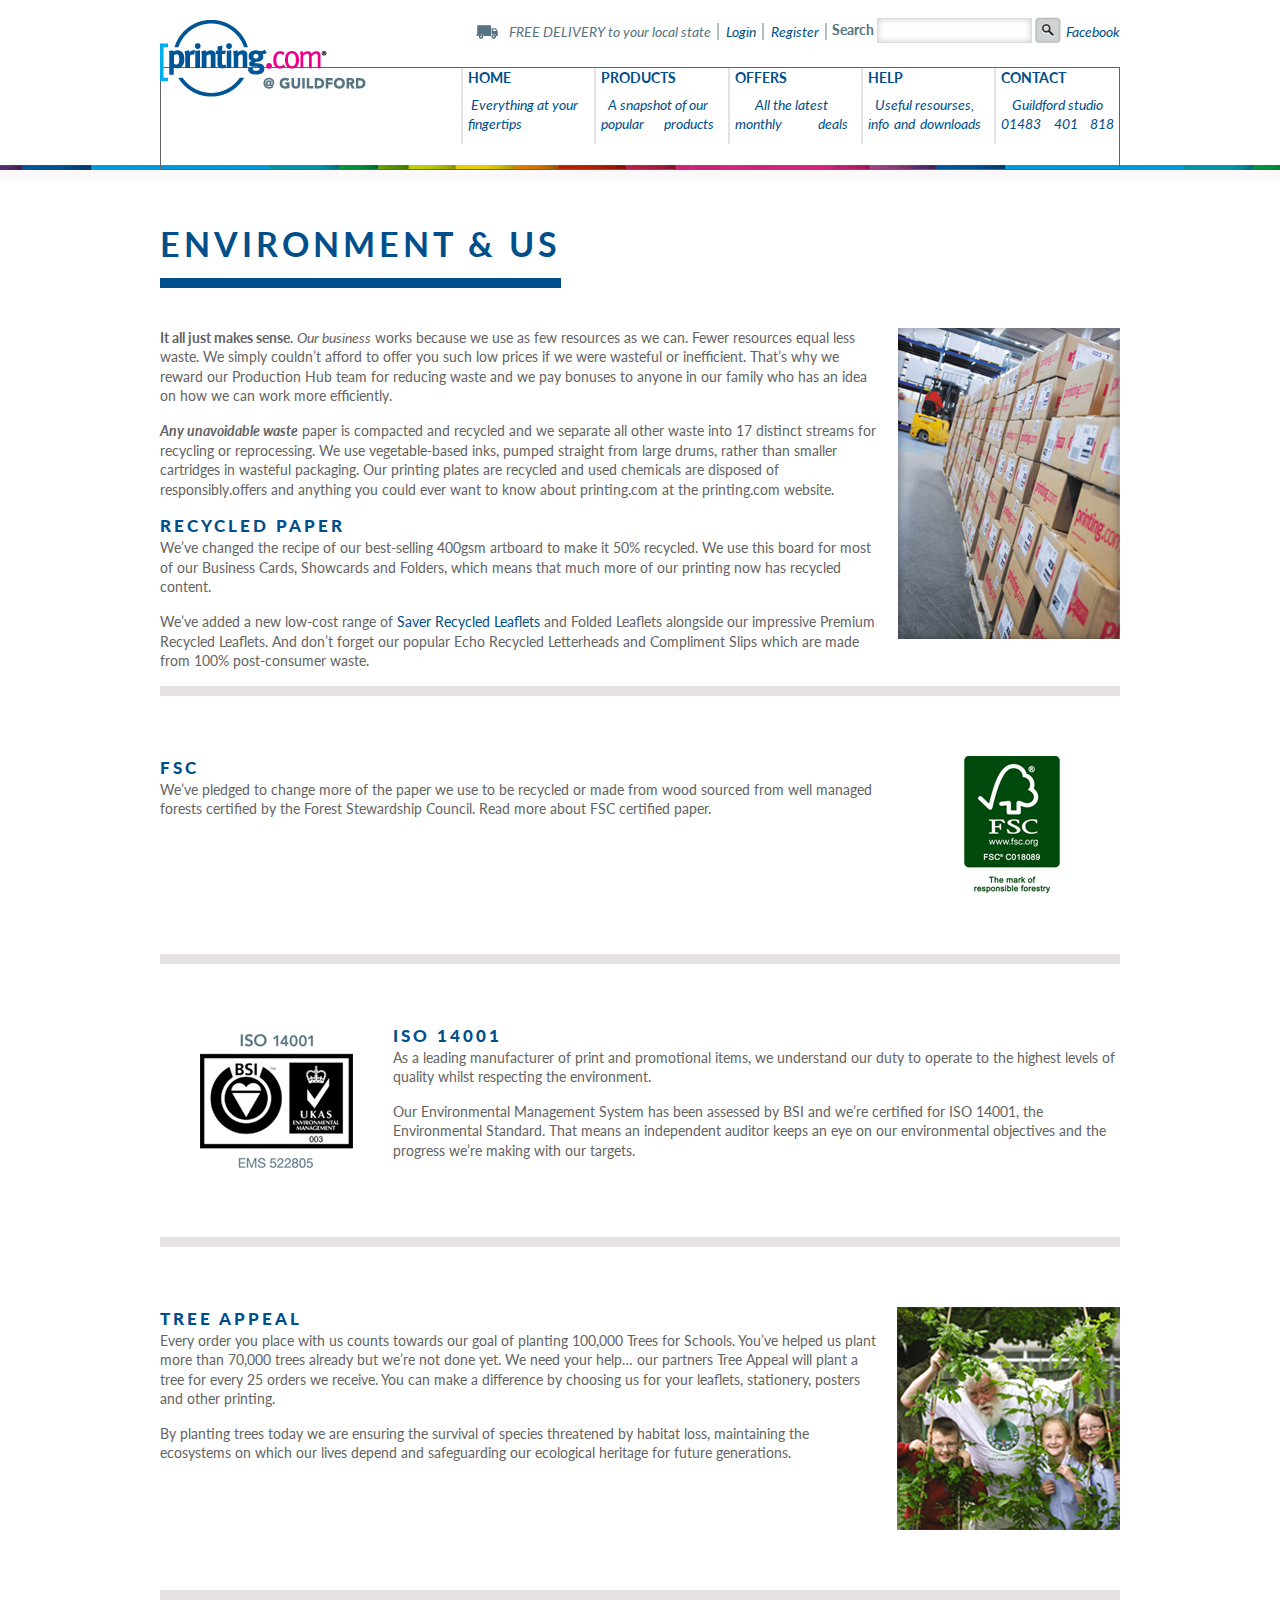
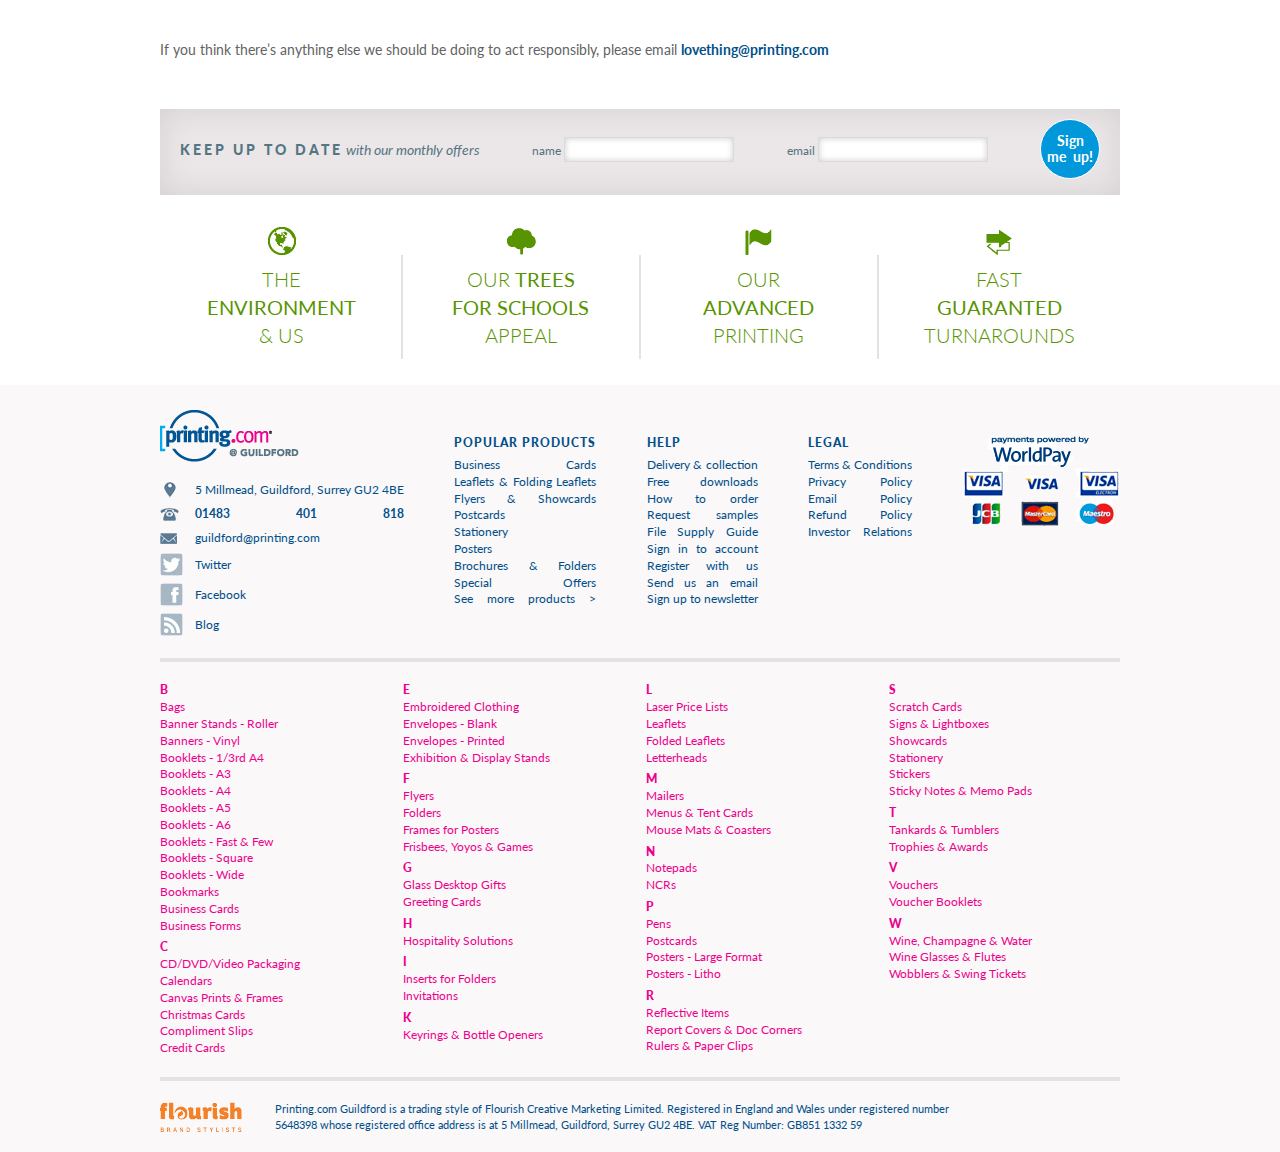
<file: index.html>
<!doctype html>
<!--[if IE 7]> <html class="ie ie87 ie7" lang="en"> <![endif]-->
<!--[if IE 8]> <html class="ie ie87 ie8" lang="en"> <![endif]-->
<!--[if IE 9]> <html class="ie ie9" lang="en"> <![endif]-->
<html class="no-js" lang="en">
<head>
  <meta charset="utf-8">
  <meta http-equiv="X-UA-Compatible" content="IE=edge,chrome=1">
  <title></title>
  <meta name="robots" content="">
  <meta name="description" content="" />
  <meta name="keywords" content="" />
  <meta name="author" content=""/>
  <!--if you make responsive design - uncomment it-->
  <!--<meta name="viewport" content="width=device-width, initial-scale=1">-->

  <!--emulating html5 blocks for old IE-->
  <!--[if IE]><script src="http://html5shiv.googlecode.com/svn/trunk/html5.js"></script><![endif]-->
  <!--main stylesheet-->
  <link rel="stylesheet" href="stylesheets/screen.css">
  <!--modernizr lib-->
  <script src="js/vendor/modernizr-2.6.1.min.js"></script>

  <!-- Le fav and touch icons -->
  <link rel="shortcut icon" href="ico/favicon.ico">
  <link rel="apple-touch-icon-precomposed" href="ico/apple-touch-icon-57-precomposed.png">
  <link rel="apple-touch-icon-precomposed" sizes="72x72" href="ico/apple-touch-icon-72-precomposed.png">
  <link rel="apple-touch-icon-precomposed" sizes="114x114" href="ico/apple-touch-icon-114-precomposed.png">
  <link rel="apple-touch-icon-precomposed" sizes="144x144" href="ico/apple-touch-icon-144-precomposed.png">
</head>
<body itemscope itemtype='http://schema.org/WebPage'>
<!--[if lt IE 9]><p class="chromeframe">You are using an <strong>outdated</strong> browser. Please <a href="http://browsehappy.com/">upgrade your browser</a> or <a href="http://www.google.com/chromeframe/?redirect=true">activate Google Chrome Frame</a> to improve your experience.</p><![endif]-->

<!-- HEADER -->
<header class="b-header">
<div class="b-header__inner">
<!--logo-->
<a class="b-logo" href="index.html" itemprop='url'>
  <img src="images/logo-hdr.png" alt="" itemprop='logo' itemscope itemtype='http://schema.org/ImageObject'>
  <span class="name" itemprop="name">printing.com</span>
</a>
<div>
<!--header top-right area-->
<div class="b-header__topRight">
  <span class="free_delivery m-border_rt"><span class="m-upCase">Free delivery</span> to your local state</span>
  <a href="#" class="m-border_rt">Login</a>
  <a href="#" class="m-border_rt">Register</a>
  <form  class="b-header__search">
    <h3 class="title">Search</h3>
    <input type="search">
    <button type="submit"></button>
  </form>
  <a href="#">Facebook</a>
</div>
<!--navigation-->
<ul class="b-header__nav" itemscope itemtype='http://schema.org/SiteNavigationElement'>
<li class="b-header__nav__unit js-expandedMenu__trigger">
  <a href="#"><span class="unit__header">Home</span> Everything at your fingertips</a>
  <div class="b-header__nav__subList js-expandedMenu__expanded">
    <div class="column">
      <ul class="unit">
        <li class="title">B</li>
        <li><a href="#">Bags</a></li>
        <li><a href="#">Banner Stands - Roller</a></li>
        <li><a href="#">Banners - Vinyl</a></li>
        <li><a href="#">Booklets - 1/3rd A4</a></li>
        <li><a href="#">Booklets - A3</a></li>
        <li><a href="#">Booklets - A4</a></li>
        <li><a href="#">Booklets - A5</a></li>
        <li><a href="#">Booklets - A6</a></li>
        <li><a href="#">Booklets - Fast & Few</a></li>
        <li><a href="#">Booklets - Square</a></li>
        <li><a href="#">Booklets - Wide</a></li>
        <li><a href="#">Bookmarks</a></li>
        <li><a href="#">Business Cards</a></li>
        <li><a href="#">Business Forms</a></li>
      </ul>
      <ul class="unit">
        <li class="title">C</li>
        <li><a href="#">CD/DVD/Video Packaging</a></li>
        <li><a href="#">Calendars</a></li>
        <li><a href="#">Canvas Prints & Frames</a></li>
        <li><a href="#">Christmas Cards</a></li>
        <li><a href="#">Compliment Slips</a></li>
        <li><a href="#">Credit Cards</a></li>
      </ul>
    </div>
    <div class="column">
      <ul class="unit">
        <li class="title">E</li>
        <li><a href="#">Embroidered Clothing</a></li>
        <li><a href="#">Envelopes - Blank</a></li>
        <li><a href="#">Envelopes - Printed</a></li>
        <li><a href="#">Exhibition & Display Stands</a></li>
      </ul>
      <ul class="unit">
        <li class="title">F</li>
        <li><a href="#">Flyers</a></li>
        <li><a href="#">Folders</a></li>
        <li><a href="#">Frames for Posters</a></li>
        <li><a href="#">Frisbees, Yoyos & Games</a></li>
      </ul>
      <ul class="unit">
        <li class="title">G</li>
        <li><a href="#">Glass Desktop Gifts</a></li>
        <li><a href="#">Greeting Cards</a></li>
      </ul>
      <ul class="unit">
        <li class="title">H</li>
        <li><a href="#">Hospitality Solutions</a></li>
      </ul>
      <ul class="unit">
        <li class="title">I</li>
        <li><a href="#">Inserts for Folders</a></li>
        <li><a href="#">Invitations</a></li>
      </ul>
      <ul class="unit">
        <li class="title">K</li>
        <li><a href="#">Keyrings & Bottle Openers</a></li>
      </ul>
    </div>
    <div class="column">
      <ul class="unit">
        <li class="title">L</li>
        <li><a href="#">Laser Price Lists</a></li>
        <li><a href="#">Leaflets</a></li>
        <li><a href="#">Folded Leaflets</a></li>
        <li><a href="#">Letterheads</a></li>
      </ul>
      <ul class="unit">
        <li class="title">M</li>
        <li><a href="#">Mailers</a></li>
        <li><a href="#">Menus & Tent Cards</a></li>
        <li><a href="#">Mouse Mats & Coasters</a></li>
      </ul>
      <ul class="unit">
        <li class="title">N</li>
        <li><a href="#">Notepads</a></li>
        <li><a href="#">NCRs</a></li>
      </ul>
      <ul class="unit">
        <li class="title">P</li>
        <li><a href="#">Pens</a></li>
        <li><a href="#">Postcards</a></li>
        <li><a href="#">Posters - Large Format</a></li>
        <li><a href="#">Posters - Litho</a></li>
      </ul>
      <ul class="unit">
        <li class="title">R</li>
        <li><a href="#">Reflective Items</a></li>
        <li><a href="#">Report Covers & Doc Corners</a></li>
        <li><a href="#">Rulers & Paper Clips</a></li>
      </ul>
    </div>
    <div class="column">
      <ul class="unit">
        <li class="title">S</li>
        <li><a href="#">Scratch Cards</a></li>
        <li><a href="#">Signs & Lightboxes</a></li>
        <li><a href="#">Showcards</a></li>
        <li><a href="#">Stationery</a></li>
        <li><a href="#">Stickers</a></li>
        <li><a href="#">Sticky Notes & Memo Pads</a></li>
      </ul>
      <ul class="unit">
        <li class="title">T</li>
        <li><a href="#">Tankards & Tumblers</a></li>
        <li><a href="#">Trophies & Awards</a></li>
      </ul>
      <ul class="unit">
        <li class="title">V</li>
        <li><a href="#">Vouchers</a></li>
        <li><a href="#">Voucher Booklets</a></li>
      </ul>
      <ul class="unit">
        <li class="title">W</li>
        <li><a href="#">Wine, Champagne & Water</a></li>
        <li><a href="#">Wine Glasses & Flutes</a></li>
        <li><a href="#">Wobblers & Swing Tickets</a></li>
      </ul>
    </div>
  </div>
</li>
<li class="b-header__nav__unit js-expandedMenu__trigger">
  <a href="#"><span class="unit__header">Products</span> A snapshot of our popular products</a>
  <div class="b-header__nav__subList js-expandedMenu__expanded">
    <div class="column">
      <ul class="unit">
        <li class="title">B</li>
        <li><a href="#">Bags</a></li>
        <li><a href="#">Banner Stands - Roller</a></li>
        <li><a href="#">Banners - Vinyl</a></li>
        <li><a href="#">Booklets - 1/3rd A4</a></li>
        <li><a href="#">Booklets - A3</a></li>
        <li><a href="#">Booklets - A4</a></li>
        <li><a href="#">Booklets - A5</a></li>
        <li><a href="#">Booklets - A6</a></li>
        <li><a href="#">Booklets - Fast & Few</a></li>
        <li><a href="#">Booklets - Square</a></li>
        <li><a href="#">Booklets - Wide</a></li>
        <li><a href="#">Bookmarks</a></li>
        <li><a href="#">Business Cards</a></li>
        <li><a href="#">Business Forms</a></li>
      </ul>
      <ul class="unit">
        <li class="title">C</li>
        <li><a href="#">CD/DVD/Video Packaging</a></li>
        <li><a href="#">Calendars</a></li>
        <li><a href="#">Canvas Prints & Frames</a></li>
        <li><a href="#">Christmas Cards</a></li>
        <li><a href="#">Compliment Slips</a></li>
        <li><a href="#">Credit Cards</a></li>
      </ul>
    </div>
    <div class="column">
      <ul class="unit">
        <li class="title">E</li>
        <li><a href="#">Embroidered Clothing</a></li>
        <li><a href="#">Envelopes - Blank</a></li>
        <li><a href="#">Envelopes - Printed</a></li>
        <li><a href="#">Exhibition & Display Stands</a></li>
      </ul>
      <ul class="unit">
        <li class="title">F</li>
        <li><a href="#">Flyers</a></li>
        <li><a href="#">Folders</a></li>
        <li><a href="#">Frames for Posters</a></li>
        <li><a href="#">Frisbees, Yoyos & Games</a></li>
      </ul>
      <ul class="unit">
        <li class="title">G</li>
        <li><a href="#">Glass Desktop Gifts</a></li>
        <li><a href="#">Greeting Cards</a></li>
      </ul>
      <ul class="unit">
        <li class="title">H</li>
        <li><a href="#">Hospitality Solutions</a></li>
      </ul>
      <ul class="unit">
        <li class="title">I</li>
        <li><a href="#">Inserts for Folders</a></li>
        <li><a href="#">Invitations</a></li>
      </ul>
      <ul class="unit">
        <li class="title">K</li>
        <li><a href="#">Keyrings & Bottle Openers</a></li>
      </ul>
    </div>
    <div class="column">
      <ul class="unit">
        <li class="title">L</li>
        <li><a href="#">Laser Price Lists</a></li>
        <li><a href="#">Leaflets</a></li>
        <li><a href="#">Folded Leaflets</a></li>
        <li><a href="#">Letterheads</a></li>
      </ul>
      <ul class="unit">
        <li class="title">M</li>
        <li><a href="#">Mailers</a></li>
        <li><a href="#">Menus & Tent Cards</a></li>
        <li><a href="#">Mouse Mats & Coasters</a></li>
      </ul>
      <ul class="unit">
        <li class="title">N</li>
        <li><a href="#">Notepads</a></li>
        <li><a href="#">NCRs</a></li>
      </ul>
      <ul class="unit">
        <li class="title">P</li>
        <li><a href="#">Pens</a></li>
        <li><a href="#">Postcards</a></li>
        <li><a href="#">Posters - Large Format</a></li>
        <li><a href="#">Posters - Litho</a></li>
      </ul>
      <ul class="unit">
        <li class="title">R</li>
        <li><a href="#">Reflective Items</a></li>
        <li><a href="#">Report Covers & Doc Corners</a></li>
        <li><a href="#">Rulers & Paper Clips</a></li>
      </ul>
    </div>
    <div class="column">
      <ul class="unit">
        <li class="title">S</li>
        <li><a href="#">Scratch Cards</a></li>
        <li><a href="#">Signs & Lightboxes</a></li>
        <li><a href="#">Showcards</a></li>
        <li><a href="#">Stationery</a></li>
        <li><a href="#">Stickers</a></li>
        <li><a href="#">Sticky Notes & Memo Pads</a></li>
      </ul>
      <ul class="unit">
        <li class="title">T</li>
        <li><a href="#">Tankards & Tumblers</a></li>
        <li><a href="#">Trophies & Awards</a></li>
      </ul>
      <ul class="unit">
        <li class="title">V</li>
        <li><a href="#">Vouchers</a></li>
        <li><a href="#">Voucher Booklets</a></li>
      </ul>
      <ul class="unit">
        <li class="title">W</li>
        <li><a href="#">Wine, Champagne & Water</a></li>
        <li><a href="#">Wine Glasses & Flutes</a></li>
        <li><a href="#">Wobblers & Swing Tickets</a></li>
      </ul>
    </div>
  </div>
</li>
<li class="b-header__nav__unit js-expandedMenu__trigger">
  <a href="#"><span class="unit__header">Offers</span> All the latest monthly deals</a>
  <div class="b-header__nav__subList js-expandedMenu__expanded">
    <div class="column">
      <ul class="unit">
        <li class="title">B</li>
        <li><a href="#">Bags</a></li>
        <li><a href="#">Banner Stands - Roller</a></li>
        <li><a href="#">Banners - Vinyl</a></li>
        <li><a href="#">Booklets - 1/3rd A4</a></li>
        <li><a href="#">Booklets - A3</a></li>
        <li><a href="#">Booklets - A4</a></li>
        <li><a href="#">Booklets - A5</a></li>
        <li><a href="#">Booklets - A6</a></li>
        <li><a href="#">Booklets - Fast & Few</a></li>
        <li><a href="#">Booklets - Square</a></li>
        <li><a href="#">Booklets - Wide</a></li>
        <li><a href="#">Bookmarks</a></li>
        <li><a href="#">Business Cards</a></li>
        <li><a href="#">Business Forms</a></li>
      </ul>
      <ul class="unit">
        <li class="title">C</li>
        <li><a href="#">CD/DVD/Video Packaging</a></li>
        <li><a href="#">Calendars</a></li>
        <li><a href="#">Canvas Prints & Frames</a></li>
        <li><a href="#">Christmas Cards</a></li>
        <li><a href="#">Compliment Slips</a></li>
        <li><a href="#">Credit Cards</a></li>
      </ul>
    </div>
    <div class="column">
      <ul class="unit">
        <li class="title">E</li>
        <li><a href="#">Embroidered Clothing</a></li>
        <li><a href="#">Envelopes - Blank</a></li>
        <li><a href="#">Envelopes - Printed</a></li>
        <li><a href="#">Exhibition & Display Stands</a></li>
      </ul>
      <ul class="unit">
        <li class="title">F</li>
        <li><a href="#">Flyers</a></li>
        <li><a href="#">Folders</a></li>
        <li><a href="#">Frames for Posters</a></li>
        <li><a href="#">Frisbees, Yoyos & Games</a></li>
      </ul>
      <ul class="unit">
        <li class="title">G</li>
        <li><a href="#">Glass Desktop Gifts</a></li>
        <li><a href="#">Greeting Cards</a></li>
      </ul>
      <ul class="unit">
        <li class="title">H</li>
        <li><a href="#">Hospitality Solutions</a></li>
      </ul>
      <ul class="unit">
        <li class="title">I</li>
        <li><a href="#">Inserts for Folders</a></li>
        <li><a href="#">Invitations</a></li>
      </ul>
      <ul class="unit">
        <li class="title">K</li>
        <li><a href="#">Keyrings & Bottle Openers</a></li>
      </ul>
    </div>
    <div class="column">
      <ul class="unit">
        <li class="title">L</li>
        <li><a href="#">Laser Price Lists</a></li>
        <li><a href="#">Leaflets</a></li>
        <li><a href="#">Folded Leaflets</a></li>
        <li><a href="#">Letterheads</a></li>
      </ul>
      <ul class="unit">
        <li class="title">M</li>
        <li><a href="#">Mailers</a></li>
        <li><a href="#">Menus & Tent Cards</a></li>
        <li><a href="#">Mouse Mats & Coasters</a></li>
      </ul>
      <ul class="unit">
        <li class="title">N</li>
        <li><a href="#">Notepads</a></li>
        <li><a href="#">NCRs</a></li>
      </ul>
      <ul class="unit">
        <li class="title">P</li>
        <li><a href="#">Pens</a></li>
        <li><a href="#">Postcards</a></li>
        <li><a href="#">Posters - Large Format</a></li>
        <li><a href="#">Posters - Litho</a></li>
      </ul>
      <ul class="unit">
        <li class="title">R</li>
        <li><a href="#">Reflective Items</a></li>
        <li><a href="#">Report Covers & Doc Corners</a></li>
        <li><a href="#">Rulers & Paper Clips</a></li>
      </ul>
    </div>
    <div class="column">
      <ul class="unit">
        <li class="title">S</li>
        <li><a href="#">Scratch Cards</a></li>
        <li><a href="#">Signs & Lightboxes</a></li>
        <li><a href="#">Showcards</a></li>
        <li><a href="#">Stationery</a></li>
        <li><a href="#">Stickers</a></li>
        <li><a href="#">Sticky Notes & Memo Pads</a></li>
      </ul>
      <ul class="unit">
        <li class="title">T</li>
        <li><a href="#">Tankards & Tumblers</a></li>
        <li><a href="#">Trophies & Awards</a></li>
      </ul>
      <ul class="unit">
        <li class="title">V</li>
        <li><a href="#">Vouchers</a></li>
        <li><a href="#">Voucher Booklets</a></li>
      </ul>
      <ul class="unit">
        <li class="title">W</li>
        <li><a href="#">Wine, Champagne & Water</a></li>
        <li><a href="#">Wine Glasses & Flutes</a></li>
        <li><a href="#">Wobblers & Swing Tickets</a></li>
      </ul>
    </div>
  </div>
</li>
<li class="b-header__nav__unit js-expandedMenu__trigger">
  <a href="#"><span class="unit__header">Help</span> Useful resourses, info and downloads</a>
  <div class="b-header__nav__subList js-expandedMenu__expanded">
    <div class="column">
      <ul class="unit">
        <li class="title">B</li>
        <li><a href="#">Bags</a></li>
        <li><a href="#">Banner Stands - Roller</a></li>
        <li><a href="#">Banners - Vinyl</a></li>
        <li><a href="#">Booklets - 1/3rd A4</a></li>
        <li><a href="#">Booklets - A3</a></li>
        <li><a href="#">Booklets - A4</a></li>
        <li><a href="#">Booklets - A5</a></li>
        <li><a href="#">Booklets - A6</a></li>
        <li><a href="#">Booklets - Fast & Few</a></li>
        <li><a href="#">Booklets - Square</a></li>
        <li><a href="#">Booklets - Wide</a></li>
        <li><a href="#">Bookmarks</a></li>
        <li><a href="#">Business Cards</a></li>
        <li><a href="#">Business Forms</a></li>
      </ul>
      <ul class="unit">
        <li class="title">C</li>
        <li><a href="#">CD/DVD/Video Packaging</a></li>
        <li><a href="#">Calendars</a></li>
        <li><a href="#">Canvas Prints & Frames</a></li>
        <li><a href="#">Christmas Cards</a></li>
        <li><a href="#">Compliment Slips</a></li>
        <li><a href="#">Credit Cards</a></li>
      </ul>
    </div>
    <div class="column">
      <ul class="unit">
        <li class="title">E</li>
        <li><a href="#">Embroidered Clothing</a></li>
        <li><a href="#">Envelopes - Blank</a></li>
        <li><a href="#">Envelopes - Printed</a></li>
        <li><a href="#">Exhibition & Display Stands</a></li>
      </ul>
      <ul class="unit">
        <li class="title">F</li>
        <li><a href="#">Flyers</a></li>
        <li><a href="#">Folders</a></li>
        <li><a href="#">Frames for Posters</a></li>
        <li><a href="#">Frisbees, Yoyos & Games</a></li>
      </ul>
      <ul class="unit">
        <li class="title">G</li>
        <li><a href="#">Glass Desktop Gifts</a></li>
        <li><a href="#">Greeting Cards</a></li>
      </ul>
      <ul class="unit">
        <li class="title">H</li>
        <li><a href="#">Hospitality Solutions</a></li>
      </ul>
      <ul class="unit">
        <li class="title">I</li>
        <li><a href="#">Inserts for Folders</a></li>
        <li><a href="#">Invitations</a></li>
      </ul>
      <ul class="unit">
        <li class="title">K</li>
        <li><a href="#">Keyrings & Bottle Openers</a></li>
      </ul>
    </div>
    <div class="column">
      <ul class="unit">
        <li class="title">L</li>
        <li><a href="#">Laser Price Lists</a></li>
        <li><a href="#">Leaflets</a></li>
        <li><a href="#">Folded Leaflets</a></li>
        <li><a href="#">Letterheads</a></li>
      </ul>
      <ul class="unit">
        <li class="title">M</li>
        <li><a href="#">Mailers</a></li>
        <li><a href="#">Menus & Tent Cards</a></li>
        <li><a href="#">Mouse Mats & Coasters</a></li>
      </ul>
      <ul class="unit">
        <li class="title">N</li>
        <li><a href="#">Notepads</a></li>
        <li><a href="#">NCRs</a></li>
      </ul>
      <ul class="unit">
        <li class="title">P</li>
        <li><a href="#">Pens</a></li>
        <li><a href="#">Postcards</a></li>
        <li><a href="#">Posters - Large Format</a></li>
        <li><a href="#">Posters - Litho</a></li>
      </ul>
      <ul class="unit">
        <li class="title">R</li>
        <li><a href="#">Reflective Items</a></li>
        <li><a href="#">Report Covers & Doc Corners</a></li>
        <li><a href="#">Rulers & Paper Clips</a></li>
      </ul>
    </div>
    <div class="column">
      <ul class="unit">
        <li class="title">S</li>
        <li><a href="#">Scratch Cards</a></li>
        <li><a href="#">Signs & Lightboxes</a></li>
        <li><a href="#">Showcards</a></li>
        <li><a href="#">Stationery</a></li>
        <li><a href="#">Stickers</a></li>
        <li><a href="#">Sticky Notes & Memo Pads</a></li>
      </ul>
      <ul class="unit">
        <li class="title">T</li>
        <li><a href="#">Tankards & Tumblers</a></li>
        <li><a href="#">Trophies & Awards</a></li>
      </ul>
      <ul class="unit">
        <li class="title">V</li>
        <li><a href="#">Vouchers</a></li>
        <li><a href="#">Voucher Booklets</a></li>
      </ul>
      <ul class="unit">
        <li class="title">W</li>
        <li><a href="#">Wine, Champagne & Water</a></li>
        <li><a href="#">Wine Glasses & Flutes</a></li>
        <li><a href="#">Wobblers & Swing Tickets</a></li>
      </ul>
    </div>
  </div>
</li>
<li class="b-header__nav__unit js-expandedMenu__trigger">
  <a href="#"><span class="unit__header">Contact</span> Guildford studio 01483 401 818</a>
  <div class="b-header__nav__subList js-expandedMenu__expanded">
    <div class="column">
      <ul class="unit">
        <li class="title">B</li>
        <li><a href="#">Bags</a></li>
        <li><a href="#">Banner Stands - Roller</a></li>
        <li><a href="#">Banners - Vinyl</a></li>
        <li><a href="#">Booklets - 1/3rd A4</a></li>
        <li><a href="#">Booklets - A3</a></li>
        <li><a href="#">Booklets - A4</a></li>
        <li><a href="#">Booklets - A5</a></li>
        <li><a href="#">Booklets - A6</a></li>
        <li><a href="#">Booklets - Fast & Few</a></li>
        <li><a href="#">Booklets - Square</a></li>
        <li><a href="#">Booklets - Wide</a></li>
        <li><a href="#">Bookmarks</a></li>
        <li><a href="#">Business Cards</a></li>
        <li><a href="#">Business Forms</a></li>
      </ul>
      <ul class="unit">
        <li class="title">C</li>
        <li><a href="#">CD/DVD/Video Packaging</a></li>
        <li><a href="#">Calendars</a></li>
        <li><a href="#">Canvas Prints & Frames</a></li>
        <li><a href="#">Christmas Cards</a></li>
        <li><a href="#">Compliment Slips</a></li>
        <li><a href="#">Credit Cards</a></li>
      </ul>
    </div>
    <div class="column">
      <ul class="unit">
        <li class="title">E</li>
        <li><a href="#">Embroidered Clothing</a></li>
        <li><a href="#">Envelopes - Blank</a></li>
        <li><a href="#">Envelopes - Printed</a></li>
        <li><a href="#">Exhibition & Display Stands</a></li>
      </ul>
      <ul class="unit">
        <li class="title">F</li>
        <li><a href="#">Flyers</a></li>
        <li><a href="#">Folders</a></li>
        <li><a href="#">Frames for Posters</a></li>
        <li><a href="#">Frisbees, Yoyos & Games</a></li>
      </ul>
      <ul class="unit">
        <li class="title">G</li>
        <li><a href="#">Glass Desktop Gifts</a></li>
        <li><a href="#">Greeting Cards</a></li>
      </ul>
      <ul class="unit">
        <li class="title">H</li>
        <li><a href="#">Hospitality Solutions</a></li>
      </ul>
      <ul class="unit">
        <li class="title">I</li>
        <li><a href="#">Inserts for Folders</a></li>
        <li><a href="#">Invitations</a></li>
      </ul>
      <ul class="unit">
        <li class="title">K</li>
        <li><a href="#">Keyrings & Bottle Openers</a></li>
      </ul>
    </div>
    <div class="column">
      <ul class="unit">
        <li class="title">L</li>
        <li><a href="#">Laser Price Lists</a></li>
        <li><a href="#">Leaflets</a></li>
        <li><a href="#">Folded Leaflets</a></li>
        <li><a href="#">Letterheads</a></li>
      </ul>
      <ul class="unit">
        <li class="title">M</li>
        <li><a href="#">Mailers</a></li>
        <li><a href="#">Menus & Tent Cards</a></li>
        <li><a href="#">Mouse Mats & Coasters</a></li>
      </ul>
      <ul class="unit">
        <li class="title">N</li>
        <li><a href="#">Notepads</a></li>
        <li><a href="#">NCRs</a></li>
      </ul>
      <ul class="unit">
        <li class="title">P</li>
        <li><a href="#">Pens</a></li>
        <li><a href="#">Postcards</a></li>
        <li><a href="#">Posters - Large Format</a></li>
        <li><a href="#">Posters - Litho</a></li>
      </ul>
      <ul class="unit">
        <li class="title">R</li>
        <li><a href="#">Reflective Items</a></li>
        <li><a href="#">Report Covers & Doc Corners</a></li>
        <li><a href="#">Rulers & Paper Clips</a></li>
      </ul>
    </div>
    <div class="column">
      <ul class="unit">
        <li class="title">S</li>
        <li><a href="#">Scratch Cards</a></li>
        <li><a href="#">Signs & Lightboxes</a></li>
        <li><a href="#">Showcards</a></li>
        <li><a href="#">Stationery</a></li>
        <li><a href="#">Stickers</a></li>
        <li><a href="#">Sticky Notes & Memo Pads</a></li>
      </ul>
      <ul class="unit">
        <li class="title">T</li>
        <li><a href="#">Tankards & Tumblers</a></li>
        <li><a href="#">Trophies & Awards</a></li>
      </ul>
      <ul class="unit">
        <li class="title">V</li>
        <li><a href="#">Vouchers</a></li>
        <li><a href="#">Voucher Booklets</a></li>
      </ul>
      <ul class="unit">
        <li class="title">W</li>
        <li><a href="#">Wine, Champagne & Water</a></li>
        <li><a href="#">Wine Glasses & Flutes</a></li>
        <li><a href="#">Wobblers & Swing Tickets</a></li>
      </ul>
    </div>
  </div>
</li>
</ul>
</div>
</div>
</header><!--END HEADER-->

<!--START page content area-->
<div class="b-main" role="main">
  <div class="pageWidth">
    <!--PAGE TEMPLATE (with default typography)-->
    <div class="b-template--static b-typography">
      <h1 class="title">Environment & us</h1>
      <div role="main">
        <img style="float:right; margin-left:20px;" src="images/tmp/static-1.png" alt="">
        <p><b>It all just makes sense</b>. <em>Our business</em> works because we use as few resources as we can. Fewer resources equal less waste. We simply couldn’t afford to offer you such low prices if we were wasteful or inefficient. That’s why we reward our Production Hub team for reducing waste and we pay bonuses to anyone in our family who has an idea on how we can work more efficiently.</p>
        <p><b><em>Any unavoidable waste</em></b> paper is compacted and recycled and we separate all other waste into 17 distinct streams for recycling or reprocessing. We use vegetable-based inks, pumped straight from large drums, rather than smaller cartridges in wasteful packaging. Our printing plates are recycled and used chemicals are disposed of responsibly.offers and anything you could ever want to know about printing.com at the printing.com website.</p>
        <h2>Recycled paper</h2>
        <p>We’ve changed the recipe of our best-selling 400gsm artboard to make it 50% recycled. We use this board for most of our Business Cards, Showcards and Folders, which means that much more of our printing now has recycled content.</p>
        <p>We’ve added a new low-cost range of <a href="#">Saver Recycled Leaflets</a> and Folded Leaflets alongside our impressive Premium Recycled Leaflets. And don’t forget our popular Echo Recycled Letterheads and Compliment Slips which are made from 100% post-consumer waste.</p>
      </div>
      <div class="section">
        <img style="float:right; margin:0 60px;" src="images/tmp/static-2.png" alt="">
        <h2>FSC</h2>
        <p>We’ve pledged to change more of the paper we use to be recycled or made from wood sourced from well managed forests certified by the Forest Stewardship Council. Read more about FSC certified paper.</p>
      </div>
      <div class="section">
        <img src="images/tmp/static-3.png" alt="" style="float: left; margin:0 40px">
        <h2>ISO 14001</h2>
        <p>As a leading manufacturer of print and promotional items, we understand our duty to operate to the highest levels of quality whilst respecting the environment.</p>
        <p>Our Environmental Management System has been assessed by BSI and we’re certified for ISO 14001, the Environmental Standard. That means an independent auditor keeps an eye on our environmental objectives and the progress we’re making with our targets.</p>
      </div>
      <div class="section">
        <img src="images/tmp/static-4.png" alt="" style="float:right; margin-left:20px;">
        <h2>Tree Appeal</h2>
        <p>Every order you place with us counts towards our goal of planting 100,000 Trees for Schools. You’ve helped us plant more than 70,000 trees already but we’re not done yet. We need your help… our partners Tree Appeal will plant a tree for every 25 orders we receive. You can make a difference by choosing us for your leaflets, stationery, posters and other printing.</p>
        <p>By planting trees today we are ensuring the survival of species threatened by habitat loss, maintaining the ecosystems on which our lives depend and safeguarding our ecological heritage for future generations.</p>
      </div>
      <div class="section" style="padding:40px 0">
        If you think there’s anything else we should be doing to act responsibly, please email <b><a href="mailto:lovething@printing.com">lovething@printing.com</a></b>
      </div>
    </div>
    <!--end PAGE TEMPLATE-->

    <!--subscribe-->
    <form class="b-subscribe">
      <h3 class="title"><span class="title__accent">Keep up to date</span> with our monthly offers</h3>
      <label>
        <span class="form_label">name</span>
        <input type="text">
      </label>
      <label>
        <span class="form_label">email</span>
        <input type="email">
      </label>
      <button type="submit">Sign me up!</button>
    </form>
    <!--main area nav-->
    <nav class="b-main__nav">
      <a href="#" class="unit unit--1">The <b>environment</b> & us</a>
      <a href="#" class="unit unit--2">Our <b>trees for schools</b> appeal</a>
      <a href="#" class="unit unit--3">Our <b>advanced</b> printing</a>
      <a href="#" class="unit unit--4">Fast <b>guaranted</b> turnarounds</a>
    </nav>
  </div><!--end pageWidth-->
</div><!--END content Area-->

<!-- FOOTER -->
<footer class="b-footer">
  <div class="pageWidth">
    <!--line-->
    <div class="jList">
      <!--contacts-->
      <address class="b-footer__contacts">
        <a href="#" class="b-logo">
          <img src="images/logo-ftr.png" alt="">
          <span class="name" itemprop="name">printing.com</span>
        </a>
        <p class="address-1">5 Millmead, Guildford, Surrey GU2 4BE</p>
        <p class="address-2"><b>01483 401 818</b></p>
        <p class="address-3"><a href="mailto:guildford@printing.com">guildford@printing.com</a></p>
        <a href="#" class="social-1">Twitter</a>
        <a href="#" class="social-2">Facebook</a>
        <a href="#" class="social-3">Blog</a>
      </address>
      <!--footer nav 1-->
      <ul class="b-footer__nav">
        <li class="title">Popular products</li>
        <li><a href="#">Business Cards</a></li>
        <li><a href="#">Leaflets & Folding Leaflets</a></li>
        <li><a href="#">Flyers & Showcards</a></li>
        <li><a href="#">Postcards</a></li>
        <li><a href="#">Stationery</a></li>
        <li><a href="#">Posters</a></li>
        <li><a href="#">Brochures & Folders</a></li>
        <li><a href="#">Special Offers</a></li>
        <li><a href="#">See more products ></a></li>
      </ul>
      <!--footer nav 2-->
      <ul class="b-footer__nav">
        <li class="title">Help</li>
        <li><a href="#">Delivery & collection</a></li>
        <li><a href="#">Free downloads</a></li>
        <li><a href="#">How to order</a></li>
        <li><a href="#">Request samples</a></li>
        <li><a href="#">File Supply Guide</a></li>
        <li><a href="#">Sign in to account</a></li>
        <li><a href="#">Register with us</a></li>
        <li><a href="#">Send us an email</a></li>
        <li><a href="#">Sign up to newsletter</a></li>
      </ul>
      <!--footer nav 3-->
      <ul class="b-footer__nav">
        <li class="title">Legal</li>
        <li><a href="#">Terms & Conditions</a></li>
        <li><a href="#">Privacy Policy</a></li>
        <li><a href="#">Email Policy</a></li>
        <li><a href="#">Refund Policy</a></li>
        <li><a href="#">Investor Relations</a></li>
      </ul>
      <!--payment-->
      <div class="b-footer__payment"></div>
    </div>
    <!--glossary-->
    <div class="b-footer__glossary">
      <ul class="unit">
        <li class="title">B</li>
        <li><a href="#">Bags</a></li>
        <li><a href="#">Banner Stands - Roller</a></li>
        <li><a href="#">Banners - Vinyl</a></li>
        <li><a href="#">Booklets - 1/3rd A4</a></li>
        <li><a href="#">Booklets - A3</a></li>
        <li><a href="#">Booklets - A4</a></li>
        <li><a href="#">Booklets - A5</a></li>
        <li><a href="#">Booklets - A6</a></li>
        <li><a href="#">Booklets - Fast & Few</a></li>
        <li><a href="#">Booklets - Square</a></li>
        <li><a href="#">Booklets - Wide</a></li>
        <li><a href="#">Bookmarks</a></li>
        <li><a href="#">Business Cards</a></li>
        <li><a href="#">Business Forms</a></li>
      </ul>
      <ul class="unit">
        <li class="title">C</li>
        <li><a href="#">CD/DVD/Video Packaging</a></li>
        <li><a href="#">Calendars</a></li>
        <li><a href="#">Canvas Prints & Frames</a></li>
        <li><a href="#">Christmas Cards</a></li>
        <li><a href="#">Compliment Slips</a></li>
        <li><a href="#">Credit Cards</a></li>
      </ul>
      <ul class="unit">
        <li class="title">E</li>
        <li><a href="#">Embroidered Clothing</a></li>
        <li><a href="#">Envelopes - Blank</a></li>
        <li><a href="#">Envelopes - Printed</a></li>
        <li><a href="#">Exhibition & Display Stands</a></li>
      </ul>
      <ul class="unit">
        <li class="title">F</li>
        <li><a href="#">Flyers</a></li>
        <li><a href="#">Folders</a></li>
        <li><a href="#">Frames for Posters</a></li>
        <li><a href="#">Frisbees, Yoyos & Games</a></li>
      </ul>
      <ul class="unit">
        <li class="title">G</li>
        <li><a href="#">Glass Desktop Gifts</a></li>
        <li><a href="#">Greeting Cards</a></li>
      </ul>
      <ul class="unit">
        <li class="title">H</li>
        <li><a href="#">Hospitality Solutions</a></li>
      </ul>
      <ul class="unit">
        <li class="title">I</li>
        <li><a href="#">Inserts for Folders</a></li>
        <li><a href="#">Invitations</a></li>
      </ul>
      <ul class="unit">
        <li class="title">K</li>
        <li><a href="#">Keyrings & Bottle Openers</a></li>
      </ul>
      <ul class="unit">
        <li class="title">L</li>
        <li><a href="#">Laser Price Lists</a></li>
        <li><a href="#">Leaflets</a></li>
        <li><a href="#">Folded Leaflets</a></li>
        <li><a href="#">Letterheads</a></li>
      </ul>
      <ul class="unit">
        <li class="title">M</li>
        <li><a href="#">Mailers</a></li>
        <li><a href="#">Menus & Tent Cards</a></li>
        <li><a href="#">Mouse Mats & Coasters</a></li>
      </ul>
      <ul class="unit">
        <li class="title">N</li>
        <li><a href="#">Notepads</a></li>
        <li><a href="#">NCRs</a></li>
      </ul>
      <ul class="unit">
        <li class="title">P</li>
        <li><a href="#">Pens</a></li>
        <li><a href="#">Postcards</a></li>
        <li><a href="#">Posters - Large Format</a></li>
        <li><a href="#">Posters - Litho</a></li>
      </ul>
      <ul class="unit">
        <li class="title">R</li>
        <li><a href="#">Reflective Items</a></li>
        <li><a href="#">Report Covers & Doc Corners</a></li>
        <li><a href="#">Rulers & Paper Clips</a></li>
      </ul>
      <ul class="unit">
        <li class="title">S</li>
        <li><a href="#">Scratch Cards</a></li>
        <li><a href="#">Signs & Lightboxes</a></li>
        <li><a href="#">Showcards</a></li>
        <li><a href="#">Stationery</a></li>
        <li><a href="#">Stickers</a></li>
        <li><a href="#">Sticky Notes & Memo Pads</a></li>
      </ul>
      <ul class="unit">
        <li class="title">T</li>
        <li><a href="#">Tankards & Tumblers</a></li>
        <li><a href="#">Trophies & Awards</a></li>
      </ul>
      <ul class="unit">
        <li class="title">V</li>
        <li><a href="#">Vouchers</a></li>
        <li><a href="#">Voucher Booklets</a></li>
      </ul>
      <ul class="unit">
        <li class="title">W</li>
        <li><a href="#">Wine, Champagne & Water</a></li>
        <li><a href="#">Wine Glasses & Flutes</a></li>
        <li><a href="#">Wobblers & Swing Tickets</a></li>
      </ul>
    </div>
    <!--copyright-->
    <small class="b-copy">
      Printing.com Guildford is a trading style of Flourish Creative Marketing Limited. Registered in England and Wales under registered number 5648398 whose registered office address is at 5 Millmead, Guildford, Surrey GU2 4BE. VAT Reg Number: GB851 1332 59
    </small>
  </div><!--end pageWidth-->
</footer><!-- END FOOTER -->


<script src="//ajax.googleapis.com/ajax/libs/jquery/1.9.0/jquery.min.js"></script>
<script>window.jQuery || document.write('<script src="js/vendor/jquery-1.9.0.min.js"><\/script>')</script>
<script src="js/vendor/jquery.columnizer.min.js"></script>
<script src="js/vendor/placeholder-min.js"></script>

<script src="js/main.js"></script>

<!-- Asynchronous Google Analytics snippet. Change UA-XXXXX-X to be your site's ID.
mathiasbynens.be/notes/async-analytics-snippet -->
<script>
  var _gaq=[['_setAccount','UA-XXXXX-X'],['_trackPageview']];
  (function(d,t){var g=d.createElement(t),s=d.getElementsByTagName(t)[0];
    g.src=('https:'==location.protocol?'//ssl':'//www')+'.google-analytics.com/ga.js';
    s.parentNode.insertBefore(g,s)}(document,'script'));
</script>

</body>
</html>
</file>
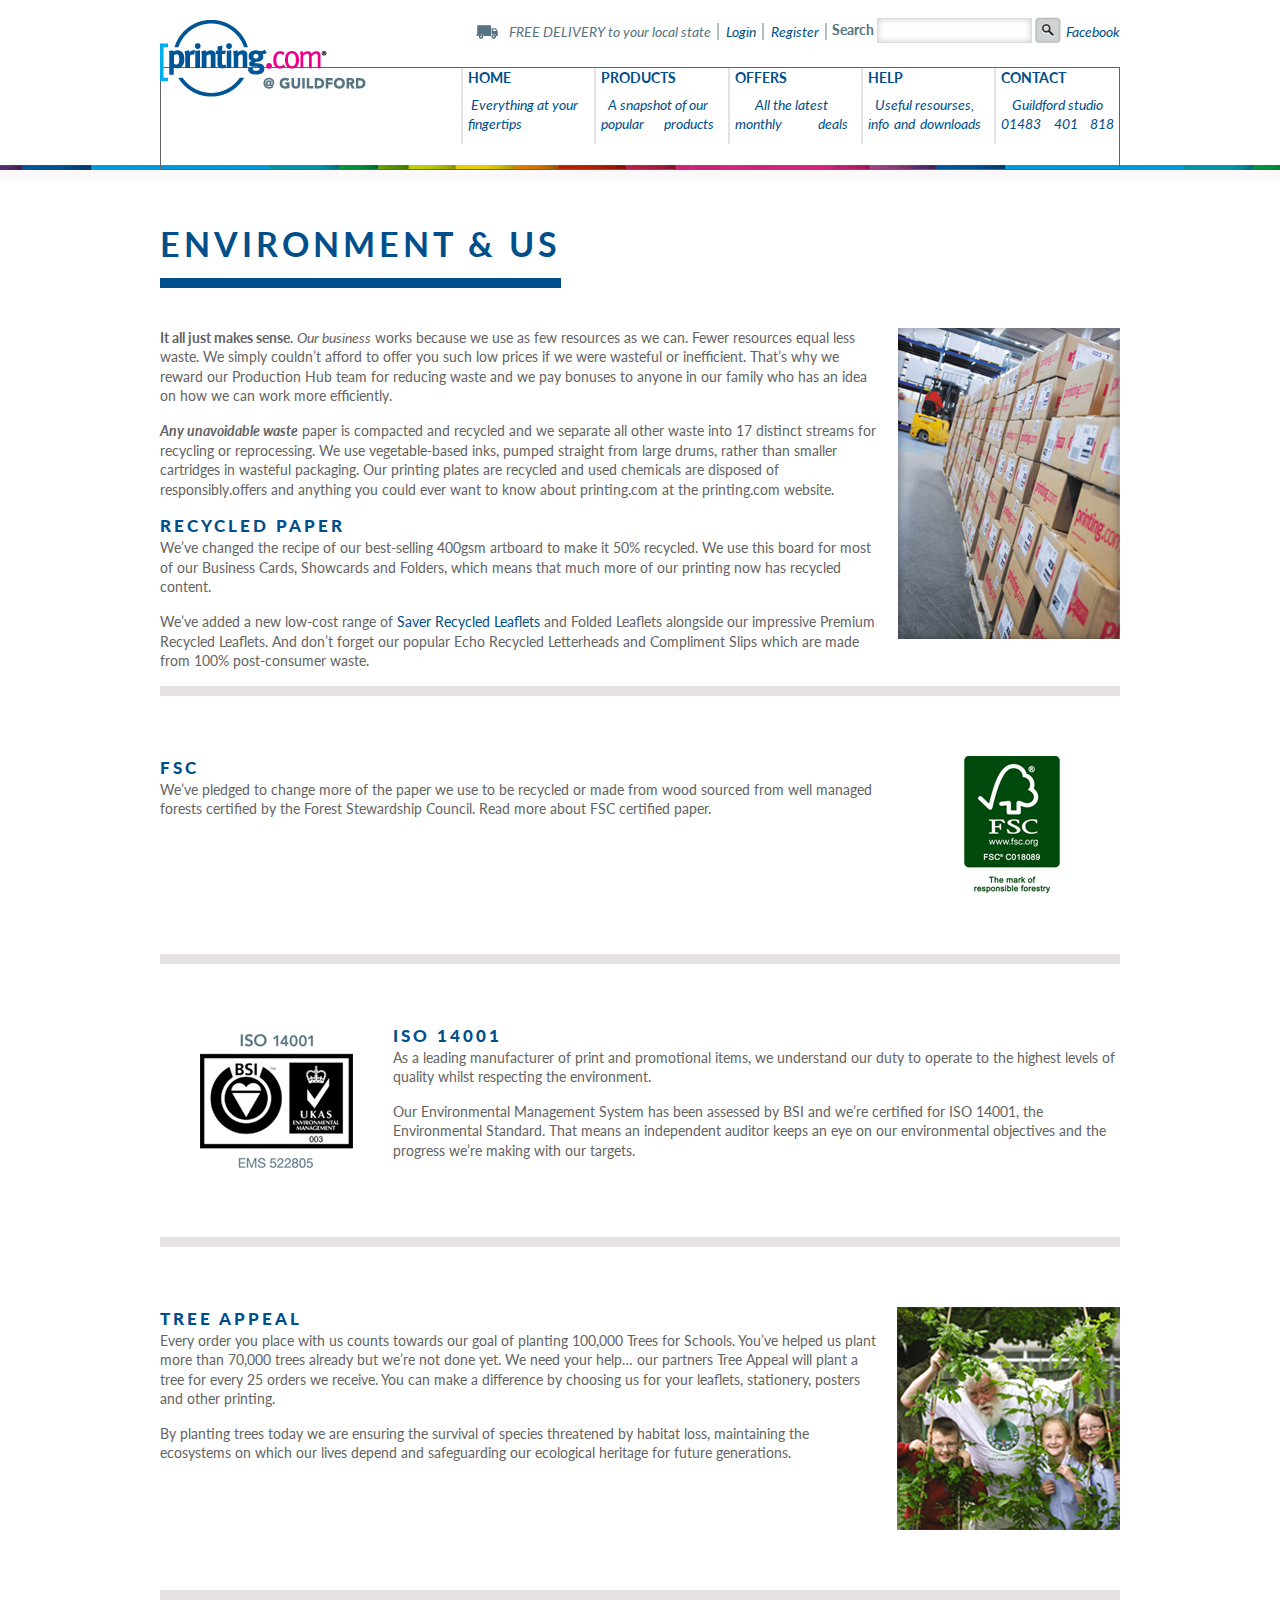
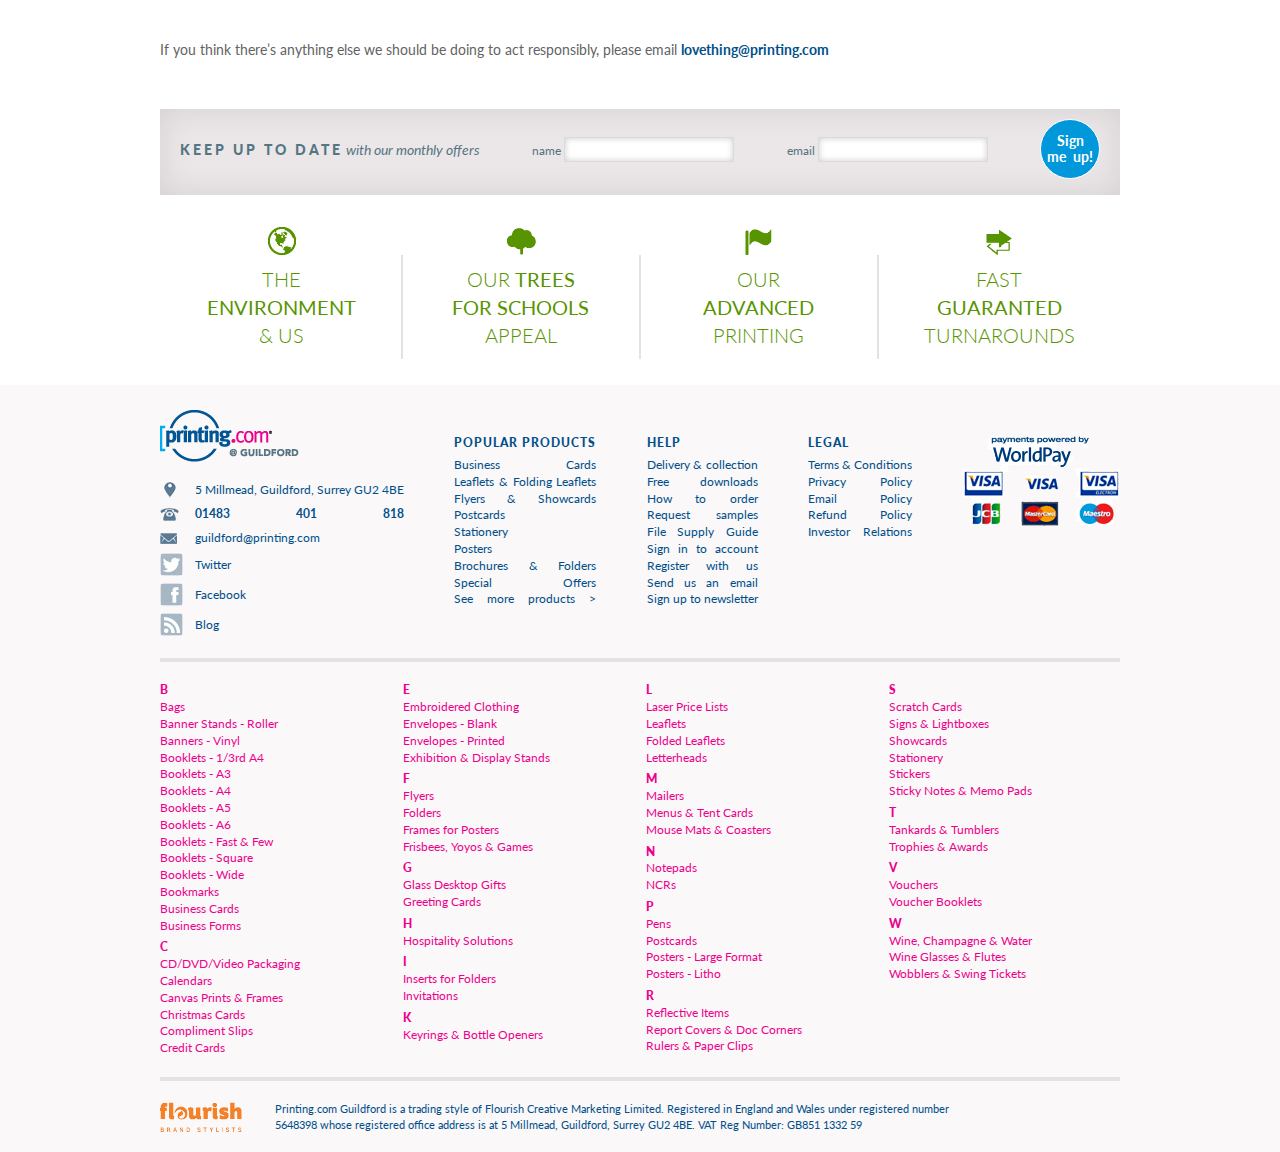
<file: static.html>
<!doctype html>
<!--[if IE 7]> <html class="ie ie87 ie7" lang="en"> <![endif]-->
<!--[if IE 8]> <html class="ie ie87 ie8" lang="en"> <![endif]-->
<!--[if IE 9]> <html class="ie ie9" lang="en"> <![endif]-->
<html class="no-js" lang="en">
<head>
  <meta charset="utf-8">
  <meta http-equiv="X-UA-Compatible" content="IE=edge,chrome=1">
  <title></title>
  <meta name="robots" content="">
  <meta name="description" content="" />
  <meta name="keywords" content="" />
  <meta name="author" content=""/>
  <!--if you make responsive design - uncomment it-->
  <!--<meta name="viewport" content="width=device-width, initial-scale=1">-->

  <!--emulating html5 blocks for old IE-->
  <!--[if IE]><script src="http://html5shiv.googlecode.com/svn/trunk/html5.js"></script><![endif]-->
  <!--main stylesheet-->
  <link rel="stylesheet" href="stylesheets/screen.css">
  <!--modernizr lib-->
  <script src="js/vendor/modernizr-2.6.1.min.js"></script>

  <!-- Le fav and touch icons -->
  <link rel="shortcut icon" href="ico/favicon.ico">
  <link rel="apple-touch-icon-precomposed" href="ico/apple-touch-icon-57-precomposed.png">
  <link rel="apple-touch-icon-precomposed" sizes="72x72" href="ico/apple-touch-icon-72-precomposed.png">
  <link rel="apple-touch-icon-precomposed" sizes="114x114" href="ico/apple-touch-icon-114-precomposed.png">
  <link rel="apple-touch-icon-precomposed" sizes="144x144" href="ico/apple-touch-icon-144-precomposed.png">
</head>
<body itemscope itemtype='http://schema.org/WebPage'>
<!--[if lt IE 9]><p class="chromeframe">You are using an <strong>outdated</strong> browser. Please <a href="http://browsehappy.com/">upgrade your browser</a> or <a href="http://www.google.com/chromeframe/?redirect=true">activate Google Chrome Frame</a> to improve your experience.</p><![endif]-->

<!-- HEADER -->
<header class="b-header">
  <div class="b-header__inner">
    <!--logo-->
    <a class="b-logo" href="index.html" itemprop='url'>
      <img src="images/logo-hdr.png" alt="" itemprop='logo' itemscope itemtype='http://schema.org/ImageObject'>
      <span class="name" itemprop="name">printing.com</span>
    </a>
    <div>
      <!--header top-right area-->
      <div class="b-header__topRight">
        <span class="free_delivery m-border_rt"><span class="m-upCase">Free delivery</span> to your local state</span>
        <a href="#" class="m-border_rt">Login</a>
        <a href="#" class="m-border_rt">Register</a>
        <form  class="b-header__search">
          <h3 class="title">Search</h3>
          <input type="search">
          <button type="submit"></button>
        </form>
        <a href="#">Facebook</a>
      </div>
      <!--navigation-->
      <ul class="b-header__nav" itemscope itemtype='http://schema.org/SiteNavigationElement'>
        <li class="b-header__nav__unit js-expandedMenu__trigger">
          <a href="#"><span class="unit__header">Home</span> Everything at your fingertips</a>
          <div class="b-header__nav__subList js-expandedMenu__expanded">
            <div class="column">
              <ul class="unit">
                <li class="title">B</li>
                <li><a href="#">Bags</a></li>
                <li><a href="#">Banner Stands - Roller</a></li>
                <li><a href="#">Banners - Vinyl</a></li>
                <li><a href="#">Booklets - 1/3rd A4</a></li>
                <li><a href="#">Booklets - A3</a></li>
                <li><a href="#">Booklets - A4</a></li>
                <li><a href="#">Booklets - A5</a></li>
                <li><a href="#">Booklets - A6</a></li>
                <li><a href="#">Booklets - Fast & Few</a></li>
                <li><a href="#">Booklets - Square</a></li>
                <li><a href="#">Booklets - Wide</a></li>
                <li><a href="#">Bookmarks</a></li>
                <li><a href="#">Business Cards</a></li>
                <li><a href="#">Business Forms</a></li>
              </ul>
              <ul class="unit">
                <li class="title">C</li>
                <li><a href="#">CD/DVD/Video Packaging</a></li>
                <li><a href="#">Calendars</a></li>
                <li><a href="#">Canvas Prints & Frames</a></li>
                <li><a href="#">Christmas Cards</a></li>
                <li><a href="#">Compliment Slips</a></li>
                <li><a href="#">Credit Cards</a></li>
              </ul>
            </div>
            <div class="column">
              <ul class="unit">
                <li class="title">E</li>
                <li><a href="#">Embroidered Clothing</a></li>
                <li><a href="#">Envelopes - Blank</a></li>
                <li><a href="#">Envelopes - Printed</a></li>
                <li><a href="#">Exhibition & Display Stands</a></li>
              </ul>
              <ul class="unit">
                <li class="title">F</li>
                <li><a href="#">Flyers</a></li>
                <li><a href="#">Folders</a></li>
                <li><a href="#">Frames for Posters</a></li>
                <li><a href="#">Frisbees, Yoyos & Games</a></li>
              </ul>
              <ul class="unit">
                <li class="title">G</li>
                <li><a href="#">Glass Desktop Gifts</a></li>
                <li><a href="#">Greeting Cards</a></li>
              </ul>
              <ul class="unit">
                <li class="title">H</li>
                <li><a href="#">Hospitality Solutions</a></li>
              </ul>
              <ul class="unit">
                <li class="title">I</li>
                <li><a href="#">Inserts for Folders</a></li>
                <li><a href="#">Invitations</a></li>
              </ul>
              <ul class="unit">
                <li class="title">K</li>
                <li><a href="#">Keyrings & Bottle Openers</a></li>
              </ul>
            </div>
            <div class="column">
              <ul class="unit">
                <li class="title">L</li>
                <li><a href="#">Laser Price Lists</a></li>
                <li><a href="#">Leaflets</a></li>
                <li><a href="#">Folded Leaflets</a></li>
                <li><a href="#">Letterheads</a></li>
              </ul>
              <ul class="unit">
                <li class="title">M</li>
                <li><a href="#">Mailers</a></li>
                <li><a href="#">Menus & Tent Cards</a></li>
                <li><a href="#">Mouse Mats & Coasters</a></li>
              </ul>
              <ul class="unit">
                <li class="title">N</li>
                <li><a href="#">Notepads</a></li>
                <li><a href="#">NCRs</a></li>
              </ul>
              <ul class="unit">
                <li class="title">P</li>
                <li><a href="#">Pens</a></li>
                <li><a href="#">Postcards</a></li>
                <li><a href="#">Posters - Large Format</a></li>
                <li><a href="#">Posters - Litho</a></li>
              </ul>
              <ul class="unit">
                <li class="title">R</li>
                <li><a href="#">Reflective Items</a></li>
                <li><a href="#">Report Covers & Doc Corners</a></li>
                <li><a href="#">Rulers & Paper Clips</a></li>
              </ul>
            </div>
            <div class="column">
              <ul class="unit">
                <li class="title">S</li>
                <li><a href="#">Scratch Cards</a></li>
                <li><a href="#">Signs & Lightboxes</a></li>
                <li><a href="#">Showcards</a></li>
                <li><a href="#">Stationery</a></li>
                <li><a href="#">Stickers</a></li>
                <li><a href="#">Sticky Notes & Memo Pads</a></li>
              </ul>
              <ul class="unit">
                <li class="title">T</li>
                <li><a href="#">Tankards & Tumblers</a></li>
                <li><a href="#">Trophies & Awards</a></li>
              </ul>
              <ul class="unit">
                <li class="title">V</li>
                <li><a href="#">Vouchers</a></li>
                <li><a href="#">Voucher Booklets</a></li>
              </ul>
              <ul class="unit">
                <li class="title">W</li>
                <li><a href="#">Wine, Champagne & Water</a></li>
                <li><a href="#">Wine Glasses & Flutes</a></li>
                <li><a href="#">Wobblers & Swing Tickets</a></li>
              </ul>
            </div>
          </div>
        </li>
        <li class="b-header__nav__unit js-expandedMenu__trigger">
          <a href="#"><span class="unit__header">Products</span> A snapshot of our popular products</a>
          <div class="b-header__nav__subList js-expandedMenu__expanded">
            <ul class="unit">
              <li class="title">B</li>
              <li><a href="#">Bags</a></li>
              <li><a href="#">Banner Stands - Roller</a></li>
              <li><a href="#">Banners - Vinyl</a></li>
              <li><a href="#">Booklets - 1/3rd A4</a></li>
              <li><a href="#">Booklets - A3</a></li>
              <li><a href="#">Booklets - A4</a></li>
              <li><a href="#">Booklets - A5</a></li>
              <li><a href="#">Booklets - A6</a></li>
              <li><a href="#">Booklets - Fast & Few</a></li>
              <li><a href="#">Booklets - Square</a></li>
              <li><a href="#">Booklets - Wide</a></li>
              <li><a href="#">Bookmarks</a></li>
              <li><a href="#">Business Cards</a></li>
              <li><a href="#">Business Forms</a></li>
            </ul>
            <ul class="unit">
              <li class="title">C</li>
              <li><a href="#">CD/DVD/Video Packaging</a></li>
              <li><a href="#">Calendars</a></li>
              <li><a href="#">Canvas Prints & Frames</a></li>
              <li><a href="#">Christmas Cards</a></li>
              <li><a href="#">Compliment Slips</a></li>
              <li><a href="#">Credit Cards</a></li>
            </ul>
            <ul class="unit">
              <li class="title">E</li>
              <li><a href="#">Embroidered Clothing</a></li>
              <li><a href="#">Envelopes - Blank</a></li>
              <li><a href="#">Envelopes - Printed</a></li>
              <li><a href="#">Exhibition & Display Stands</a></li>
            </ul>
            <ul class="unit">
              <li class="title">F</li>
              <li><a href="#">Flyers</a></li>
              <li><a href="#">Folders</a></li>
              <li><a href="#">Frames for Posters</a></li>
              <li><a href="#">Frisbees, Yoyos & Games</a></li>
            </ul>
            <ul class="unit">
              <li class="title">G</li>
              <li><a href="#">Glass Desktop Gifts</a></li>
              <li><a href="#">Greeting Cards</a></li>
            </ul>
            <ul class="unit">
              <li class="title">H</li>
              <li><a href="#">Hospitality Solutions</a></li>
            </ul>
            <ul class="unit">
              <li class="title">I</li>
              <li><a href="#">Inserts for Folders</a></li>
              <li><a href="#">Invitations</a></li>
            </ul>
            <ul class="unit">
              <li class="title">K</li>
              <li><a href="#">Keyrings & Bottle Openers</a></li>
            </ul>
            <ul class="unit">
              <li class="title">L</li>
              <li><a href="#">Laser Price Lists</a></li>
              <li><a href="#">Leaflets</a></li>
              <li><a href="#">Folded Leaflets</a></li>
              <li><a href="#">Letterheads</a></li>
            </ul>
            <ul class="unit">
              <li class="title">M</li>
              <li><a href="#">Mailers</a></li>
              <li><a href="#">Menus & Tent Cards</a></li>
              <li><a href="#">Mouse Mats & Coasters</a></li>
            </ul>
            <ul class="unit">
              <li class="title">N</li>
              <li><a href="#">Notepads</a></li>
              <li><a href="#">NCRs</a></li>
            </ul>
            <ul class="unit">
              <li class="title">P</li>
              <li><a href="#">Pens</a></li>
              <li><a href="#">Postcards</a></li>
              <li><a href="#">Posters - Large Format</a></li>
              <li><a href="#">Posters - Litho</a></li>
            </ul>
            <ul class="unit">
              <li class="title">R</li>
              <li><a href="#">Reflective Items</a></li>
              <li><a href="#">Report Covers & Doc Corners</a></li>
              <li><a href="#">Rulers & Paper Clips</a></li>
            </ul>
            <ul class="unit">
              <li class="title">S</li>
              <li><a href="#">Scratch Cards</a></li>
              <li><a href="#">Signs & Lightboxes</a></li>
              <li><a href="#">Showcards</a></li>
              <li><a href="#">Stationery</a></li>
              <li><a href="#">Stickers</a></li>
              <li><a href="#">Sticky Notes & Memo Pads</a></li>
            </ul>
            <ul class="unit">
              <li class="title">T</li>
              <li><a href="#">Tankards & Tumblers</a></li>
              <li><a href="#">Trophies & Awards</a></li>
            </ul>
            <ul class="unit">
              <li class="title">V</li>
              <li><a href="#">Vouchers</a></li>
              <li><a href="#">Voucher Booklets</a></li>
            </ul>
            <ul class="unit">
              <li class="title">W</li>
              <li><a href="#">Wine, Champagne & Water</a></li>
              <li><a href="#">Wine Glasses & Flutes</a></li>
              <li><a href="#">Wobblers & Swing Tickets</a></li>
            </ul>
          </div>
        </li>
        <li class="b-header__nav__unit"><a href="#"><span class="unit__header">Offers</span> All the latest monthly deals</a></li>
        <li class="b-header__nav__unit"><a href="#"><span class="unit__header">Help</span> Useful resourses, info and downloads</a></li>
        <li class="b-header__nav__unit"><a href="#"><span class="unit__header">Contact</span> Guildford studio 01483 401 818</a></li>
      </ul>
    </div>
  </div>
</header><!--END HEADER-->

<!--START page content area-->
<div class="b-main" role="main">
  <div class="pageWidth">
    <!--PAGE TEMPLATE (with default typography)-->
    <div class="b-template--static b-typography">
      <h1 class="title">Environment & us</h1>
      <div role="main">
        <img style="float:right; margin-left:20px;" src="images/tmp/static-1.png" alt="">
        <p><b>It all just makes sense</b>. <em>Our business</em> works because we use as few resources as we can. Fewer resources equal less waste. We simply couldn’t afford to offer you such low prices if we were wasteful or inefficient. That’s why we reward our Production Hub team for reducing waste and we pay bonuses to anyone in our family who has an idea on how we can work more efficiently.</p>
        <p><b><em>Any unavoidable waste</em></b> paper is compacted and recycled and we separate all other waste into 17 distinct streams for recycling or reprocessing. We use vegetable-based inks, pumped straight from large drums, rather than smaller cartridges in wasteful packaging. Our printing plates are recycled and used chemicals are disposed of responsibly.offers and anything you could ever want to know about printing.com at the printing.com website.</p>
        <h2>Recycled paper</h2>
        <p>We’ve changed the recipe of our best-selling 400gsm artboard to make it 50% recycled. We use this board for most of our Business Cards, Showcards and Folders, which means that much more of our printing now has recycled content.</p>
        <p>We’ve added a new low-cost range of <a href="#">Saver Recycled Leaflets</a> and Folded Leaflets alongside our impressive Premium Recycled Leaflets. And don’t forget our popular Echo Recycled Letterheads and Compliment Slips which are made from 100% post-consumer waste.</p>
      </div>
      <div class="section">
        <img style="float:right; margin:0 60px;" src="images/tmp/static-2.png" alt="">
        <h2>FSC</h2>
        <p>We’ve pledged to change more of the paper we use to be recycled or made from wood sourced from well managed forests certified by the Forest Stewardship Council. Read more about FSC certified paper.</p>
      </div>
      <div class="section">
        <img src="images/tmp/static-3.png" alt="" style="float: left; margin:0 40px">
        <h2>ISO 14001</h2>
        <p>As a leading manufacturer of print and promotional items, we understand our duty to operate to the highest levels of quality whilst respecting the environment.</p>
        <p>Our Environmental Management System has been assessed by BSI and we’re certified for ISO 14001, the Environmental Standard. That means an independent auditor keeps an eye on our environmental objectives and the progress we’re making with our targets.</p>
      </div>
      <div class="section">
        <img src="images/tmp/static-4.png" alt="" style="float:right; margin-left:20px;">
        <h2>Tree Appeal</h2>
        <p>Every order you place with us counts towards our goal of planting 100,000 Trees for Schools. You’ve helped us plant more than 70,000 trees already but we’re not done yet. We need your help… our partners Tree Appeal will plant a tree for every 25 orders we receive. You can make a difference by choosing us for your leaflets, stationery, posters and other printing.</p>
        <p>By planting trees today we are ensuring the survival of species threatened by habitat loss, maintaining the ecosystems on which our lives depend and safeguarding our ecological heritage for future generations.</p>
      </div>
      <div class="section" style="padding:40px 0">
        If you think there’s anything else we should be doing to act responsibly, please email <b><a href="mailto:lovething@printing.com">lovething@printing.com</a></b>
      </div>
    </div>
    <!--end PAGE TEMPLATE-->

    <!--subscribe-->
    <form class="b-subscribe">
      <h3 class="title"><span class="title__accent">Keep up to date</span> with our monthly offers</h3>
      <label>
        <span class="form_label">name</span>
        <input type="text">
      </label>
      <label>
        <span class="form_label">email</span>
        <input type="email">
      </label>
      <button type="submit">Sign me up!</button>
    </form>
    <!--main area nav-->
    <nav class="b-main__nav">
      <a href="#" class="unit unit--1">The <b>environment</b> & us</a>
      <a href="#" class="unit unit--2">Our <b>trees for schools</b> appeal</a>
      <a href="#" class="unit unit--3">Our <b>advanced</b> printing</a>
      <a href="#" class="unit unit--4">Fast <b>guaranted</b> turnarounds</a>
    </nav>
  </div><!--end pageWidth-->
</div><!--END content Area-->

<!-- FOOTER -->
<footer class="b-footer">
  <div class="pageWidth">
    <!--line-->
    <div class="jList">
      <!--contacts-->
      <address class="b-footer__contacts">
        <a href="#" class="b-logo">
          <img src="images/logo-ftr.png" alt="">
          <span class="name" itemprop="name">printing.com</span>
        </a>
        <p class="address-1">5 Millmead, Guildford, Surrey GU2 4BE</p>
        <p class="address-2"><b>01483 401 818</b></p>
        <p class="address-3"><a href="mailto:guildford@printing.com">guildford@printing.com</a></p>
        <a href="#" class="social-1">Twitter</a>
        <a href="#" class="social-2">Facebook</a>
        <a href="#" class="social-3">Blog</a>
      </address>
      <!--footer nav 1-->
      <ul class="b-footer__nav">
        <li class="title">Popular products</li>
        <li><a href="#">Business Cards</a></li>
        <li><a href="#">Leaflets & Folding Leaflets</a></li>
        <li><a href="#">Flyers & Showcards</a></li>
        <li><a href="#">Postcards</a></li>
        <li><a href="#">Stationery</a></li>
        <li><a href="#">Posters</a></li>
        <li><a href="#">Brochures & Folders</a></li>
        <li><a href="#">Special Offers</a></li>
        <li><a href="#">See more products ></a></li>
      </ul>
      <!--footer nav 2-->
      <ul class="b-footer__nav">
        <li class="title">Help</li>
        <li><a href="#">Delivery & collection</a></li>
        <li><a href="#">Free downloads</a></li>
        <li><a href="#">How to order</a></li>
        <li><a href="#">Request samples</a></li>
        <li><a href="#">File Supply Guide</a></li>
        <li><a href="#">Sign in to account</a></li>
        <li><a href="#">Register with us</a></li>
        <li><a href="#">Send us an email</a></li>
        <li><a href="#">Sign up to newsletter</a></li>
      </ul>
      <!--footer nav 3-->
      <ul class="b-footer__nav">
        <li class="title">Legal</li>
        <li><a href="#">Terms & Conditions</a></li>
        <li><a href="#">Privacy Policy</a></li>
        <li><a href="#">Email Policy</a></li>
        <li><a href="#">Refund Policy</a></li>
        <li><a href="#">Investor Relations</a></li>
      </ul>
      <!--payment-->
      <div class="b-footer__payment"></div>
    </div>
    <!--glossary-->
    <div class="b-footer__glossary">
      <ul class="unit">
        <li class="title">B</li>
        <li><a href="#">Bags</a></li>
        <li><a href="#">Banner Stands - Roller</a></li>
        <li><a href="#">Banners - Vinyl</a></li>
        <li><a href="#">Booklets - 1/3rd A4</a></li>
        <li><a href="#">Booklets - A3</a></li>
        <li><a href="#">Booklets - A4</a></li>
        <li><a href="#">Booklets - A5</a></li>
        <li><a href="#">Booklets - A6</a></li>
        <li><a href="#">Booklets - Fast & Few</a></li>
        <li><a href="#">Booklets - Square</a></li>
        <li><a href="#">Booklets - Wide</a></li>
        <li><a href="#">Bookmarks</a></li>
        <li><a href="#">Business Cards</a></li>
        <li><a href="#">Business Forms</a></li>
      </ul>
      <ul class="unit">
        <li class="title">C</li>
        <li><a href="#">CD/DVD/Video Packaging</a></li>
        <li><a href="#">Calendars</a></li>
        <li><a href="#">Canvas Prints & Frames</a></li>
        <li><a href="#">Christmas Cards</a></li>
        <li><a href="#">Compliment Slips</a></li>
        <li><a href="#">Credit Cards</a></li>
      </ul>
      <ul class="unit">
        <li class="title">E</li>
        <li><a href="#">Embroidered Clothing</a></li>
        <li><a href="#">Envelopes - Blank</a></li>
        <li><a href="#">Envelopes - Printed</a></li>
        <li><a href="#">Exhibition & Display Stands</a></li>
      </ul>
      <ul class="unit">
        <li class="title">F</li>
        <li><a href="#">Flyers</a></li>
        <li><a href="#">Folders</a></li>
        <li><a href="#">Frames for Posters</a></li>
        <li><a href="#">Frisbees, Yoyos & Games</a></li>
      </ul>
      <ul class="unit">
        <li class="title">G</li>
        <li><a href="#">Glass Desktop Gifts</a></li>
        <li><a href="#">Greeting Cards</a></li>
      </ul>
      <ul class="unit">
        <li class="title">H</li>
        <li><a href="#">Hospitality Solutions</a></li>
      </ul>
      <ul class="unit">
        <li class="title">I</li>
        <li><a href="#">Inserts for Folders</a></li>
        <li><a href="#">Invitations</a></li>
      </ul>
      <ul class="unit">
        <li class="title">K</li>
        <li><a href="#">Keyrings & Bottle Openers</a></li>
      </ul>
      <ul class="unit">
        <li class="title">L</li>
        <li><a href="#">Laser Price Lists</a></li>
        <li><a href="#">Leaflets</a></li>
        <li><a href="#">Folded Leaflets</a></li>
        <li><a href="#">Letterheads</a></li>
      </ul>
      <ul class="unit">
        <li class="title">M</li>
        <li><a href="#">Mailers</a></li>
        <li><a href="#">Menus & Tent Cards</a></li>
        <li><a href="#">Mouse Mats & Coasters</a></li>
      </ul>
      <ul class="unit">
        <li class="title">N</li>
        <li><a href="#">Notepads</a></li>
        <li><a href="#">NCRs</a></li>
      </ul>
      <ul class="unit">
        <li class="title">P</li>
        <li><a href="#">Pens</a></li>
        <li><a href="#">Postcards</a></li>
        <li><a href="#">Posters - Large Format</a></li>
        <li><a href="#">Posters - Litho</a></li>
      </ul>
      <ul class="unit">
        <li class="title">R</li>
        <li><a href="#">Reflective Items</a></li>
        <li><a href="#">Report Covers & Doc Corners</a></li>
        <li><a href="#">Rulers & Paper Clips</a></li>
      </ul>
      <ul class="unit">
        <li class="title">S</li>
        <li><a href="#">Scratch Cards</a></li>
        <li><a href="#">Signs & Lightboxes</a></li>
        <li><a href="#">Showcards</a></li>
        <li><a href="#">Stationery</a></li>
        <li><a href="#">Stickers</a></li>
        <li><a href="#">Sticky Notes & Memo Pads</a></li>
      </ul>
      <ul class="unit">
        <li class="title">T</li>
        <li><a href="#">Tankards & Tumblers</a></li>
        <li><a href="#">Trophies & Awards</a></li>
      </ul>
      <ul class="unit">
        <li class="title">V</li>
        <li><a href="#">Vouchers</a></li>
        <li><a href="#">Voucher Booklets</a></li>
      </ul>
      <ul class="unit">
        <li class="title">W</li>
        <li><a href="#">Wine, Champagne & Water</a></li>
        <li><a href="#">Wine Glasses & Flutes</a></li>
        <li><a href="#">Wobblers & Swing Tickets</a></li>
      </ul>
    </div>
    <!--copyright-->
    <small class="b-copy">
      Printing.com Guildford is a trading style of Flourish Creative Marketing Limited. Registered in England and Wales under registered number 5648398 whose registered office address is at 5 Millmead, Guildford, Surrey GU2 4BE. VAT Reg Number: GB851 1332 59
    </small>
  </div><!--end pageWidth-->
</footer><!-- END FOOTER -->


<script src="//ajax.googleapis.com/ajax/libs/jquery/1.9.0/jquery.min.js"></script>
<script>window.jQuery || document.write('<script src="js/vendor/jquery-1.9.0.min.js"><\/script>')</script>
<script src="js/vendor/jquery.columnizer.min.js"></script>
<script src="js/vendor/placeholder-min.js"></script>

<script src="js/main.js"></script>

<!-- Asynchronous Google Analytics snippet. Change UA-XXXXX-X to be your site's ID.
mathiasbynens.be/notes/async-analytics-snippet -->
<script>
  var _gaq=[['_setAccount','UA-XXXXX-X'],['_trackPageview']];
  (function(d,t){var g=d.createElement(t),s=d.getElementsByTagName(t)[0];
    g.src=('https:'==location.protocol?'//ssl':'//www')+'.google-analytics.com/ga.js';
    s.parentNode.insertBefore(g,s)}(document,'script'));
</script>

</body>
</html>
</file>
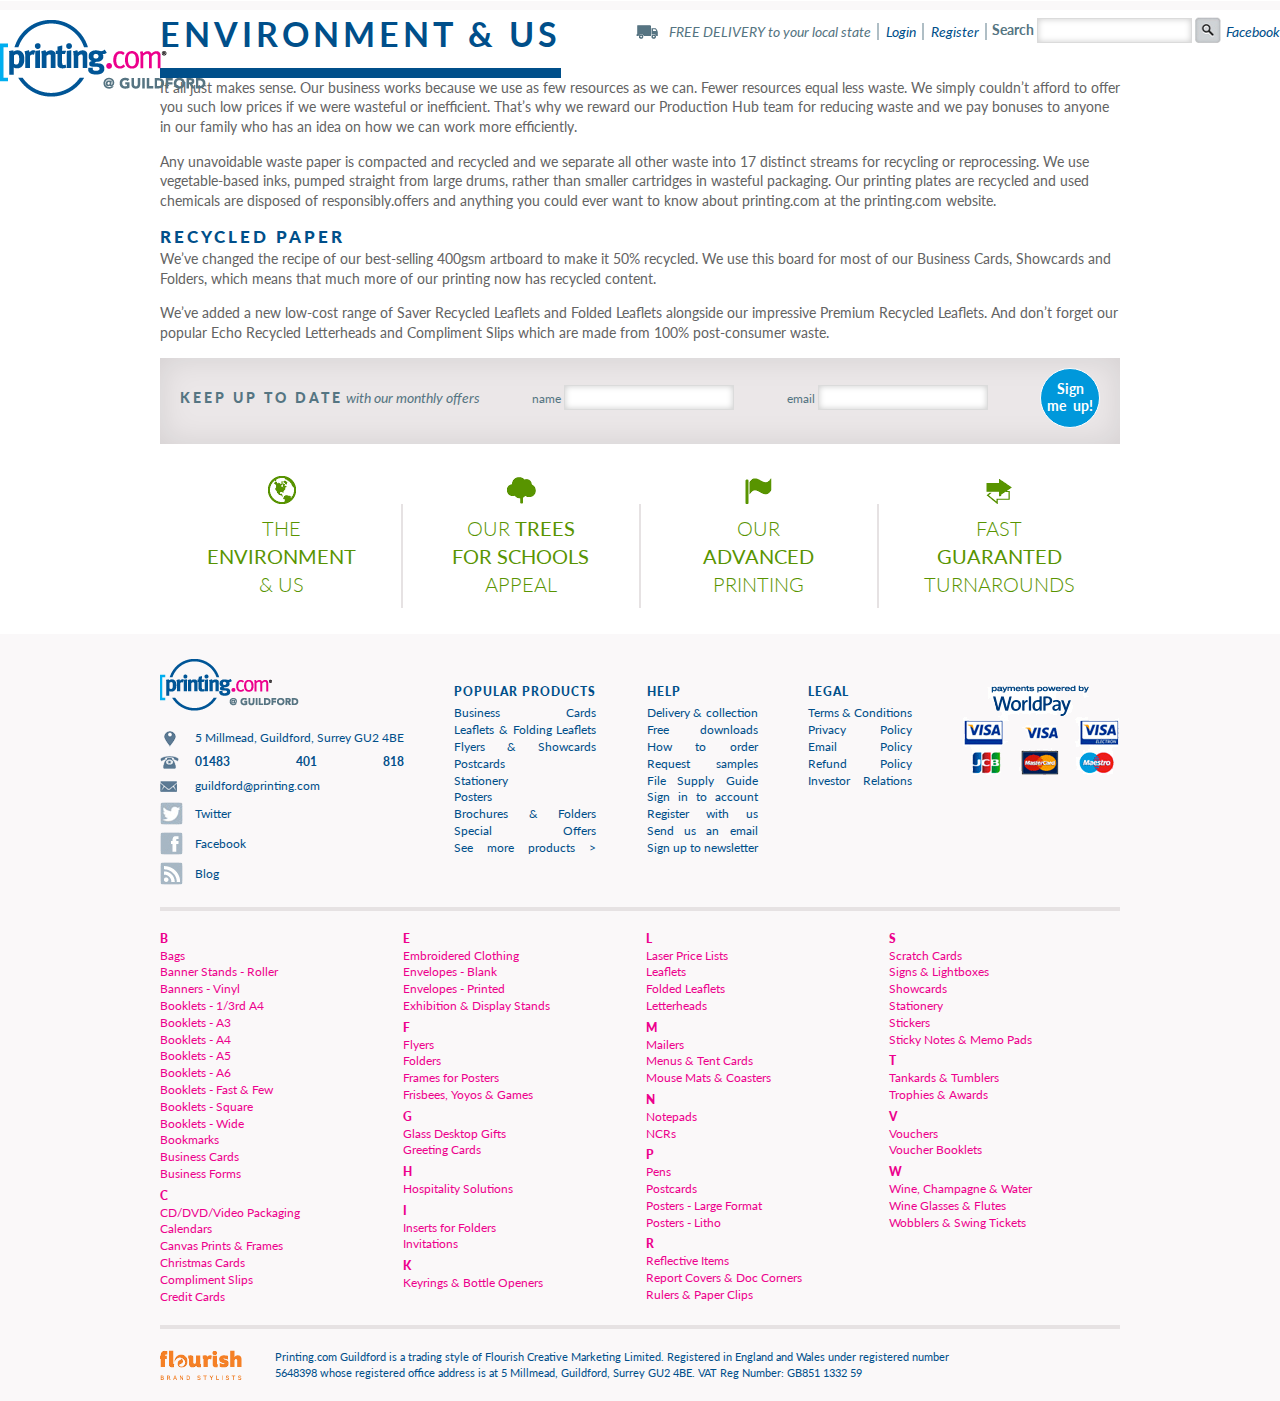
<file: template.html>
<!doctype html>
<!--[if IE 7]> <html class="ie ie87 ie7" lang="en"> <![endif]-->
<!--[if IE 8]> <html class="ie ie87 ie8" lang="en"> <![endif]-->
<!--[if IE 9]> <html class="ie ie9" lang="en"> <![endif]-->
<html class="no-js" lang="en">
<head>
  <meta charset="utf-8">
  <meta http-equiv="X-UA-Compatible" content="IE=edge,chrome=1">
  <title></title>
  <meta name="robots" content="">
  <meta name="description" content="" />
  <meta name="keywords" content="" />
  <meta name="author" content=""/>
  <!--if you make responsive design - uncomment it-->
  <!--<meta name="viewport" content="width=device-width, initial-scale=1">-->

  <!--emulating html5 blocks for old IE-->
  <!--[if IE]><script src="http://html5shiv.googlecode.com/svn/trunk/html5.js"></script><![endif]-->
  <!--main stylesheet-->
  <link rel="stylesheet" href="stylesheets/screen.css">
  <!--modernizr lib-->
  <script src="js/vendor/modernizr-2.6.1.min.js"></script>

  <!-- Le fav and touch icons -->
  <link rel="shortcut icon" href="ico/favicon.ico">
  <link rel="apple-touch-icon-precomposed" href="ico/apple-touch-icon-57-precomposed.png">
  <link rel="apple-touch-icon-precomposed" sizes="72x72" href="ico/apple-touch-icon-72-precomposed.png">
  <link rel="apple-touch-icon-precomposed" sizes="114x114" href="ico/apple-touch-icon-114-precomposed.png">
  <link rel="apple-touch-icon-precomposed" sizes="144x144" href="ico/apple-touch-icon-144-precomposed.png">
</head>
<body itemscope itemtype='http://schema.org/WebPage'>
<!--[if lt IE 9]><p class="chromeframe">You are using an <strong>outdated</strong> browser. Please <a href="http://browsehappy.com/">upgrade your browser</a> or <a href="http://www.google.com/chromeframe/?redirect=true">activate Google Chrome Frame</a> to improve your experience.</p><![endif]-->

<!-- HEADER -->
<header class="b-header">
  <div class="jList pageWidth">
    <!--logo-->
    <a class="b-logo" href="index.html" itemprop='url'>
      <img src="images/logo-hdr.png" alt="" itemprop='logo' itemscope itemtype='http://schema.org/ImageObject'>
      <span class="name" itemprop="name">printing.com</span>
    </a>
    <div>
      <!--header top-right area-->
      <div class="b-header__topRight">
        <span class="free_delivery m-border_rt"><span class="m-upCase">Free delivery</span> to your local state</span>
        <a href="#" class="m-border_rt">Login</a>
        <a href="#" class="m-border_rt">Register</a>
        <form  class="b-header__search">
          <h3 class="title">Search</h3>
          <input type="search">
          <button type="submit"></button>
        </form>
        <a href="#">Facebook</a>
      </div>
      <!--navigation-->
      <nav class="b-header__nav" itemscope itemtype='http://schema.org/SiteNavigationElement'>
        <a href="#" class="unit">
          <span class="unit__header">Home</span>
          Everything at your fingertips
        </a>
        <a href="#" class="unit">
          <span class="unit__header">Products</span>
          A snapshot of our popular products
        </a>
        <a href="#" class="unit">
          <span class="unit__header">Offers</span>
          All the latest monthly deals
        </a>
        <a href="#" class="unit">
          <span class="unit__header">Help</span>
          Useful resourses, info and downloads
        </a>
        <a href="#" class="unit">
          <span class="unit__header">Contact</span>
          Guildford studio 01483 401 818
        </a>
      </nav>
    </div>
  </div>
</header><!--END HEADER-->

<!--START page content area-->
<div class="b-main" role="main">
  <div class="pageWidth">
    <!--PAGE TEMPLATE-->
    <div class="b-template--static b-typography">
      <h1>Environment & us</h1>
      <p>It all just makes sense. Our business works because we use as few resources as we can. Fewer resources equal less waste. We simply couldn’t afford to offer you such low prices if we were wasteful or inefficient. That’s why we reward our Production Hub team for reducing waste and we pay bonuses to anyone in our family who has an idea on how we can work more efficiently.</p>
      <p>Any unavoidable waste paper is compacted and recycled and we separate all other waste into 17 distinct streams for recycling or reprocessing. We use vegetable-based inks, pumped straight from large drums, rather than smaller cartridges in wasteful packaging. Our printing plates are recycled and used chemicals are disposed of responsibly.offers and anything you could ever want to know about printing.com at the printing.com website.</p>
      <h2>Recycled paper</h2>
      <p>We’ve changed the recipe of our best-selling 400gsm artboard to make it 50% recycled. We use this board for most of our Business Cards, Showcards and Folders, which means that much more of our printing now has recycled content.</p>
      <p>We’ve added a new low-cost range of Saver Recycled Leaflets and Folded Leaflets alongside our impressive Premium Recycled Leaflets. And don’t forget our popular Echo Recycled Letterheads and Compliment Slips which are made from 100% post-consumer waste.</p>
    </div>
    <!--end PAGE TEMPLATE-->

    <!--subscribe-->
    <form class="b-subscribe">
      <h3 class="title"><span class="title__accent">Keep up to date</span> with our monthly offers</h3>
      <label>
        <span class="form_label">name</span>
        <input type="text">
      </label>
      <label>
        <span class="form_label">email</span>
        <input type="email">
      </label>
      <button type="submit">Sign me up!</button>
    </form>
    <!--main area nav-->
    <nav class="b-main__nav">
      <a href="#" class="unit unit--1">The <b>environment</b> & us</a>
      <a href="#" class="unit unit--2">Our <b>trees for schools</b> appeal</a>
      <a href="#" class="unit unit--3">Our <b>advanced</b> printing</a>
      <a href="#" class="unit unit--4">Fast <b>guaranted</b> turnarounds</a>
    </nav>
  </div><!--end pageWidth-->
</div><!--END content Area-->

<!-- FOOTER -->
<footer class="b-footer">
  <div class="pageWidth">
    <!--line-->
    <div class="jList">
      <!--contacts-->
      <address class="b-footer__contacts">
        <a href="#" class="b-logo">
          <img src="images/logo-ftr.png" alt="">
          <span class="name" itemprop="name">printing.com</span>
        </a>
        <p class="address-1">5 Millmead, Guildford, Surrey GU2 4BE</p>
        <p class="address-2"><b>01483 401 818</b></p>
        <p class="address-3"><a href="mailto:guildford@printing.com">guildford@printing.com</a></p>
        <a href="#" class="social-1">Twitter</a>
        <a href="#" class="social-2">Facebook</a>
        <a href="#" class="social-3">Blog</a>
      </address>
      <!--footer nav 1-->
      <ul class="b-footer__nav">
        <li class="title">Popular products</li>
        <li><a href="#">Business Cards</a></li>
        <li><a href="#">Leaflets & Folding Leaflets</a></li>
        <li><a href="#">Flyers & Showcards</a></li>
        <li><a href="#">Postcards</a></li>
        <li><a href="#">Stationery</a></li>
        <li><a href="#">Posters</a></li>
        <li><a href="#">Brochures & Folders</a></li>
        <li><a href="#">Special Offers</a></li>
        <li><a href="#">See more products ></a></li>
      </ul>
      <!--footer nav 2-->
      <ul class="b-footer__nav">
        <li class="title">Help</li>
        <li><a href="#">Delivery & collection</a></li>
        <li><a href="#">Free downloads</a></li>
        <li><a href="#">How to order</a></li>
        <li><a href="#">Request samples</a></li>
        <li><a href="#">File Supply Guide</a></li>
        <li><a href="#">Sign in to account</a></li>
        <li><a href="#">Register with us</a></li>
        <li><a href="#">Send us an email</a></li>
        <li><a href="#">Sign up to newsletter</a></li>
      </ul>
      <!--footer nav 3-->
      <ul class="b-footer__nav">
        <li class="title">Legal</li>
        <li><a href="#">Terms & Conditions</a></li>
        <li><a href="#">Privacy Policy</a></li>
        <li><a href="#">Email Policy</a></li>
        <li><a href="#">Refund Policy</a></li>
        <li><a href="#">Investor Relations</a></li>
      </ul>
      <!--payment-->
      <div class="b-footer__payment"></div>
    </div>
    <!--glossary-->
    <div class="b-footer__glossary">
      <ul class="unit">
        <li class="title">B</li>
        <li><a href="#">Bags</a></li>
        <li><a href="#">Banner Stands - Roller</a></li>
        <li><a href="#">Banners - Vinyl</a></li>
        <li><a href="#">Booklets - 1/3rd A4</a></li>
        <li><a href="#">Booklets - A3</a></li>
        <li><a href="#">Booklets - A4</a></li>
        <li><a href="#">Booklets - A5</a></li>
        <li><a href="#">Booklets - A6</a></li>
        <li><a href="#">Booklets - Fast & Few</a></li>
        <li><a href="#">Booklets - Square</a></li>
        <li><a href="#">Booklets - Wide</a></li>
        <li><a href="#">Bookmarks</a></li>
        <li><a href="#">Business Cards</a></li>
        <li><a href="#">Business Forms</a></li>
      </ul>
      <ul class="unit">
        <li class="title">C</li>
        <li><a href="#">CD/DVD/Video Packaging</a></li>
        <li><a href="#">Calendars</a></li>
        <li><a href="#">Canvas Prints & Frames</a></li>
        <li><a href="#">Christmas Cards</a></li>
        <li><a href="#">Compliment Slips</a></li>
        <li><a href="#">Credit Cards</a></li>
      </ul>
      <ul class="unit">
        <li class="title">E</li>
        <li><a href="#">Embroidered Clothing</a></li>
        <li><a href="#">Envelopes - Blank</a></li>
        <li><a href="#">Envelopes - Printed</a></li>
        <li><a href="#">Exhibition & Display Stands</a></li>
      </ul>
      <ul class="unit">
        <li class="title">F</li>
        <li><a href="#">Flyers</a></li>
        <li><a href="#">Folders</a></li>
        <li><a href="#">Frames for Posters</a></li>
        <li><a href="#">Frisbees, Yoyos & Games</a></li>
      </ul>
      <ul class="unit">
        <li class="title">G</li>
        <li><a href="#">Glass Desktop Gifts</a></li>
        <li><a href="#">Greeting Cards</a></li>
      </ul>
      <ul class="unit">
        <li class="title">H</li>
        <li><a href="#">Hospitality Solutions</a></li>
      </ul>
      <ul class="unit">
        <li class="title">I</li>
        <li><a href="#">Inserts for Folders</a></li>
        <li><a href="#">Invitations</a></li>
      </ul>
      <ul class="unit">
        <li class="title">K</li>
        <li><a href="#">Keyrings & Bottle Openers</a></li>
      </ul>
      <ul class="unit">
        <li class="title">L</li>
        <li><a href="#">Laser Price Lists</a></li>
        <li><a href="#">Leaflets</a></li>
        <li><a href="#">Folded Leaflets</a></li>
        <li><a href="#">Letterheads</a></li>
      </ul>
      <ul class="unit">
        <li class="title">M</li>
        <li><a href="#">Mailers</a></li>
        <li><a href="#">Menus & Tent Cards</a></li>
        <li><a href="#">Mouse Mats & Coasters</a></li>
      </ul>
      <ul class="unit">
        <li class="title">N</li>
        <li><a href="#">Notepads</a></li>
        <li><a href="#">NCRs</a></li>
      </ul>
      <ul class="unit">
        <li class="title">P</li>
        <li><a href="#">Pens</a></li>
        <li><a href="#">Postcards</a></li>
        <li><a href="#">Posters - Large Format</a></li>
        <li><a href="#">Posters - Litho</a></li>
      </ul>
      <ul class="unit">
        <li class="title">R</li>
        <li><a href="#">Reflective Items</a></li>
        <li><a href="#">Report Covers & Doc Corners</a></li>
        <li><a href="#">Rulers & Paper Clips</a></li>
      </ul>
      <ul class="unit">
        <li class="title">S</li>
        <li><a href="#">Scratch Cards</a></li>
        <li><a href="#">Signs & Lightboxes</a></li>
        <li><a href="#">Showcards</a></li>
        <li><a href="#">Stationery</a></li>
        <li><a href="#">Stickers</a></li>
        <li><a href="#">Sticky Notes & Memo Pads</a></li>
      </ul>
      <ul class="unit">
        <li class="title">T</li>
        <li><a href="#">Tankards & Tumblers</a></li>
        <li><a href="#">Trophies & Awards</a></li>
      </ul>
      <ul class="unit">
        <li class="title">V</li>
        <li><a href="#">Vouchers</a></li>
        <li><a href="#">Voucher Booklets</a></li>
      </ul>
      <ul class="unit">
        <li class="title">W</li>
        <li><a href="#">Wine, Champagne & Water</a></li>
        <li><a href="#">Wine Glasses & Flutes</a></li>
        <li><a href="#">Wobblers & Swing Tickets</a></li>
      </ul>
    </div>
    <!--copyright-->
    <small class="b-copy">
      Printing.com Guildford is a trading style of Flourish Creative Marketing Limited. Registered in England and Wales under registered number 5648398 whose registered office address is at 5 Millmead, Guildford, Surrey GU2 4BE. VAT Reg Number: GB851 1332 59
    </small>
  </div><!--end pageWidth-->
</footer><!-- END FOOTER -->


<script src="//ajax.googleapis.com/ajax/libs/jquery/1.9.0/jquery.min.js"></script>
<script>window.jQuery || document.write('<script src="js/vendor/jquery-1.9.0.min.js"><\/script>')</script>
<script src="js/vendor/jquery.columnizer.min.js"></script>
<script src="js/vendor/placeholder-min.js"></script>

<script src="js/main.js"></script>

<!-- Asynchronous Google Analytics snippet. Change UA-XXXXX-X to be your site's ID.
mathiasbynens.be/notes/async-analytics-snippet -->
<script>
  var _gaq=[['_setAccount','UA-XXXXX-X'],['_trackPageview']];
  (function(d,t){var g=d.createElement(t),s=d.getElementsByTagName(t)[0];
    g.src=('https:'==location.protocol?'//ssl':'//www')+'.google-analytics.com/ga.js';
    s.parentNode.insertBefore(g,s)}(document,'script'));
</script>

</body>
</html>
</file>
<file: stylesheets/screen.css>
@import url(http://fonts.googleapis.com/css?family=Lato:300,400,700,900,400italic);
/* line 17, ../../../../../Ruby193/lib/ruby/gems/1.9.1/gems/compass-0.12.2/frameworks/compass/stylesheets/compass/reset/_utilities.scss */
html, body, div, span, applet, object, iframe,
h1, h2, h3, h4, h5, h6, p, blockquote, pre,
a, abbr, acronym, address, big, cite, code,
del, dfn, em, img, ins, kbd, q, s, samp,
small, strike, strong, sub, sup, tt, var,
b, u, i, center,
dl, dt, dd, ol, ul, li,
fieldset, form, label, legend,
table, caption, tbody, tfoot, thead, tr, th, td,
article, aside, canvas, details, embed,
figure, figcaption, footer, header, hgroup,
menu, nav, output, ruby, section, summary,
time, mark, audio, video {
  margin: 0;
  padding: 0;
  border: 0;
  font: inherit;
  font-size: 100%;
  vertical-align: baseline;
}

/* line 22, ../../../../../Ruby193/lib/ruby/gems/1.9.1/gems/compass-0.12.2/frameworks/compass/stylesheets/compass/reset/_utilities.scss */
html {
  line-height: 1;
}

/* line 24, ../../../../../Ruby193/lib/ruby/gems/1.9.1/gems/compass-0.12.2/frameworks/compass/stylesheets/compass/reset/_utilities.scss */
ol, ul {
  list-style: none;
}

/* line 26, ../../../../../Ruby193/lib/ruby/gems/1.9.1/gems/compass-0.12.2/frameworks/compass/stylesheets/compass/reset/_utilities.scss */
table {
  border-collapse: collapse;
  border-spacing: 0;
}

/* line 28, ../../../../../Ruby193/lib/ruby/gems/1.9.1/gems/compass-0.12.2/frameworks/compass/stylesheets/compass/reset/_utilities.scss */
caption, th, td {
  text-align: left;
  font-weight: normal;
  vertical-align: middle;
}

/* line 30, ../../../../../Ruby193/lib/ruby/gems/1.9.1/gems/compass-0.12.2/frameworks/compass/stylesheets/compass/reset/_utilities.scss */
q, blockquote {
  quotes: none;
}
/* line 103, ../../../../../Ruby193/lib/ruby/gems/1.9.1/gems/compass-0.12.2/frameworks/compass/stylesheets/compass/reset/_utilities.scss */
q:before, q:after, blockquote:before, blockquote:after {
  content: "";
  content: none;
}

/* line 32, ../../../../../Ruby193/lib/ruby/gems/1.9.1/gems/compass-0.12.2/frameworks/compass/stylesheets/compass/reset/_utilities.scss */
a img {
  border: none;
}

/* line 116, ../../../../../Ruby193/lib/ruby/gems/1.9.1/gems/compass-0.12.2/frameworks/compass/stylesheets/compass/reset/_utilities.scss */
article, aside, details, figcaption, figure, footer, header, hgroup, menu, nav, section, summary {
  display: block;
}

/*LATO font*/
/* line 32, ../../../../../Ruby193/lib/ruby/gems/1.9.1/gems/compass-h5bp-0.1.0/stylesheets/h5bp/_normalize.scss */
article,
aside,
details,
figcaption,
figure,
footer,
header,
hgroup,
nav,
section,
summary {
  display: block;
}

/* line 39, ../../../../../Ruby193/lib/ruby/gems/1.9.1/gems/compass-h5bp-0.1.0/stylesheets/h5bp/_normalize.scss */
audio,
canvas,
video {
  display: inline-block;
  *display: inline;
  *zoom: 1;
}

/* line 47, ../../../../../Ruby193/lib/ruby/gems/1.9.1/gems/compass-h5bp-0.1.0/stylesheets/h5bp/_normalize.scss */
audio:not([controls]) {
  display: none;
  height: 0;
}

/* line 55, ../../../../../Ruby193/lib/ruby/gems/1.9.1/gems/compass-h5bp-0.1.0/stylesheets/h5bp/_normalize.scss */
[hidden] {
  display: none;
}

/* line 77, ../../../../../Ruby193/lib/ruby/gems/1.9.1/gems/compass-h5bp-0.1.0/stylesheets/h5bp/_main.scss */
.chromeframe {
  margin: 0.2em 0;
  background: #ccc;
  color: #000;
  padding: 0.2em 0;
}

@media print {
  /* line 11, ../../../../../Ruby193/lib/ruby/gems/1.9.1/gems/compass-h5bp-0.1.0/stylesheets/h5bp/_media.scss */
  * {
    background: transparent !important;
    color: #000 !important;
    box-shadow: none !important;
    text-shadow: none !important;
  }

  /* line 19, ../../../../../Ruby193/lib/ruby/gems/1.9.1/gems/compass-h5bp-0.1.0/stylesheets/h5bp/_media.scss */
  a,
  a:visited {
    text-decoration: underline;
  }

  /* line 23, ../../../../../Ruby193/lib/ruby/gems/1.9.1/gems/compass-h5bp-0.1.0/stylesheets/h5bp/_media.scss */
  a[href]:after {
    content: " (" attr(href) ")";
  }

  /* line 27, ../../../../../Ruby193/lib/ruby/gems/1.9.1/gems/compass-h5bp-0.1.0/stylesheets/h5bp/_media.scss */
  abbr[title]:after {
    content: " (" attr(title) ")";
  }

  /* line 37, ../../../../../Ruby193/lib/ruby/gems/1.9.1/gems/compass-h5bp-0.1.0/stylesheets/h5bp/_media.scss */
  .ir a:after,
  a[href^="javascript:"]:after,
  a[href^="#"]:after {
    content: "";
  }

  /* line 42, ../../../../../Ruby193/lib/ruby/gems/1.9.1/gems/compass-h5bp-0.1.0/stylesheets/h5bp/_media.scss */
  pre,
  blockquote {
    border: 1px solid #999;
    page-break-inside: avoid;
  }

  /* line 47, ../../../../../Ruby193/lib/ruby/gems/1.9.1/gems/compass-h5bp-0.1.0/stylesheets/h5bp/_media.scss */
  thead {
    display: table-header-group;
  }

  /* line 52, ../../../../../Ruby193/lib/ruby/gems/1.9.1/gems/compass-h5bp-0.1.0/stylesheets/h5bp/_media.scss */
  tr,
  img {
    page-break-inside: avoid;
  }

  /* line 56, ../../../../../Ruby193/lib/ruby/gems/1.9.1/gems/compass-h5bp-0.1.0/stylesheets/h5bp/_media.scss */
  img {
    max-width: 100% !important;
  }

  @page {
    margin: 0.5cm;
}

  /* line 66, ../../../../../Ruby193/lib/ruby/gems/1.9.1/gems/compass-h5bp-0.1.0/stylesheets/h5bp/_media.scss */
  p,
  h2,
  h3 {
    orphans: 3;
    widows: 3;
  }

  /* line 72, ../../../../../Ruby193/lib/ruby/gems/1.9.1/gems/compass-h5bp-0.1.0/stylesheets/h5bp/_media.scss */
  h2,
  h3 {
    page-break-after: avoid;
  }
}
/* line 69, ../../../../../Ruby193/lib/ruby/gems/1.9.1/gems/compass-h5bp-0.1.0/stylesheets/h5bp/_normalize.scss */
html {
  font-size: 100%;
  -webkit-text-size-adjust: 100%;
  -ms-text-size-adjust: 100%;
}

/* line 82, ../../../../../Ruby193/lib/ruby/gems/1.9.1/gems/compass-h5bp-0.1.0/stylesheets/h5bp/_normalize.scss */
html,
button,
input,
select,
textarea {
  font-family: sans-serif;
}

/* line 88, ../../../../../Ruby193/lib/ruby/gems/1.9.1/gems/compass-h5bp-0.1.0/stylesheets/h5bp/_normalize.scss */
body {
  margin: 0;
}

/* line 122, ../../../../../Ruby193/lib/ruby/gems/1.9.1/gems/compass-h5bp-0.1.0/stylesheets/h5bp/_normalize.scss */
h1 {
  font-size: 2em;
  margin: 0.67em 0;
}

/* line 127, ../../../../../Ruby193/lib/ruby/gems/1.9.1/gems/compass-h5bp-0.1.0/stylesheets/h5bp/_normalize.scss */
h2 {
  font-size: 1.5em;
  margin: 0.83em 0;
}

/* line 132, ../../../../../Ruby193/lib/ruby/gems/1.9.1/gems/compass-h5bp-0.1.0/stylesheets/h5bp/_normalize.scss */
h3 {
  font-size: 1.17em;
  margin: 1em 0;
}

/* line 137, ../../../../../Ruby193/lib/ruby/gems/1.9.1/gems/compass-h5bp-0.1.0/stylesheets/h5bp/_normalize.scss */
h4 {
  font-size: 1em;
  margin: 1.33em 0;
}

/* line 142, ../../../../../Ruby193/lib/ruby/gems/1.9.1/gems/compass-h5bp-0.1.0/stylesheets/h5bp/_normalize.scss */
h5 {
  font-size: 0.83em;
  margin: 1.67em 0;
}

/* line 147, ../../../../../Ruby193/lib/ruby/gems/1.9.1/gems/compass-h5bp-0.1.0/stylesheets/h5bp/_normalize.scss */
h6 {
  font-size: 0.75em;
  margin: 2.33em 0;
}

/* line 153, ../../../../../Ruby193/lib/ruby/gems/1.9.1/gems/compass-h5bp-0.1.0/stylesheets/h5bp/_normalize.scss */
abbr[title] {
  border-bottom: 1px dotted;
}

/* line 159, ../../../../../Ruby193/lib/ruby/gems/1.9.1/gems/compass-h5bp-0.1.0/stylesheets/h5bp/_normalize.scss */
b,
strong {
  font-weight: bold;
}

/* line 163, ../../../../../Ruby193/lib/ruby/gems/1.9.1/gems/compass-h5bp-0.1.0/stylesheets/h5bp/_normalize.scss */
blockquote {
  margin: 1em 40px;
}

/* line 168, ../../../../../Ruby193/lib/ruby/gems/1.9.1/gems/compass-h5bp-0.1.0/stylesheets/h5bp/_normalize.scss */
dfn {
  font-style: italic;
}

/* line 173, ../../../../../Ruby193/lib/ruby/gems/1.9.1/gems/compass-h5bp-0.1.0/stylesheets/h5bp/_normalize.scss */
mark {
  background: #ff0;
  color: #000;
}

/* line 180, ../../../../../Ruby193/lib/ruby/gems/1.9.1/gems/compass-h5bp-0.1.0/stylesheets/h5bp/_normalize.scss */
p,
pre {
  margin: 1em 0;
}

/* line 188, ../../../../../Ruby193/lib/ruby/gems/1.9.1/gems/compass-h5bp-0.1.0/stylesheets/h5bp/_normalize.scss */
code,
kbd,
pre,
samp {
  font-family: monospace, serif;
  _font-family: 'courier new', monospace;
  font-size: 1em;
}

/* line 195, ../../../../../Ruby193/lib/ruby/gems/1.9.1/gems/compass-h5bp-0.1.0/stylesheets/h5bp/_normalize.scss */
pre {
  white-space: pre;
  white-space: pre-wrap;
  word-wrap: break-word;
}

/* line 202, ../../../../../Ruby193/lib/ruby/gems/1.9.1/gems/compass-h5bp-0.1.0/stylesheets/h5bp/_normalize.scss */
q {
  quotes: none;
}

/* line 208, ../../../../../Ruby193/lib/ruby/gems/1.9.1/gems/compass-h5bp-0.1.0/stylesheets/h5bp/_normalize.scss */
q:before,
q:after {
  content: '';
  content: none;
}

/* line 214, ../../../../../Ruby193/lib/ruby/gems/1.9.1/gems/compass-h5bp-0.1.0/stylesheets/h5bp/_normalize.scss */
small {
  font-size: 80%;
}

/* line 220, ../../../../../Ruby193/lib/ruby/gems/1.9.1/gems/compass-h5bp-0.1.0/stylesheets/h5bp/_normalize.scss */
sub,
sup {
  font-size: 75%;
  line-height: 0;
  position: relative;
  vertical-align: baseline;
}

/* line 227, ../../../../../Ruby193/lib/ruby/gems/1.9.1/gems/compass-h5bp-0.1.0/stylesheets/h5bp/_normalize.scss */
sup {
  top: -0.5em;
}

/* line 231, ../../../../../Ruby193/lib/ruby/gems/1.9.1/gems/compass-h5bp-0.1.0/stylesheets/h5bp/_normalize.scss */
sub {
  bottom: -0.25em;
}

/* line 285, ../../../../../Ruby193/lib/ruby/gems/1.9.1/gems/compass-h5bp-0.1.0/stylesheets/h5bp/_normalize.scss */
figure {
  margin: 0;
}

/* line 296, ../../../../../Ruby193/lib/ruby/gems/1.9.1/gems/compass-h5bp-0.1.0/stylesheets/h5bp/_normalize.scss */
form {
  margin: 0;
}

/* line 301, ../../../../../Ruby193/lib/ruby/gems/1.9.1/gems/compass-h5bp-0.1.0/stylesheets/h5bp/_normalize.scss */
fieldset {
  border: 1px solid #c0c0c0;
  margin: 0 2px;
  padding: 0.35em 0.625em 0.75em;
}

/* line 310, ../../../../../Ruby193/lib/ruby/gems/1.9.1/gems/compass-h5bp-0.1.0/stylesheets/h5bp/_normalize.scss */
legend {
  border: 0;
  padding: 0;
  white-space: normal;
  *margin-left: -7px;
}

/* line 323, ../../../../../Ruby193/lib/ruby/gems/1.9.1/gems/compass-h5bp-0.1.0/stylesheets/h5bp/_normalize.scss */
input,
select,
textarea {
  font-size: 100%;
  margin: 0;
  vertical-align: baseline;
  *vertical-align: middle;
}

/* line 333, ../../../../../Ruby193/lib/ruby/gems/1.9.1/gems/compass-h5bp-0.1.0/stylesheets/h5bp/_normalize.scss */
button,
input {
  line-height: normal;
}

/* line 347, ../../../../../Ruby193/lib/ruby/gems/1.9.1/gems/compass-h5bp-0.1.0/stylesheets/h5bp/_normalize.scss */
button,
html input[type="button"],
input[type="reset"],
input[type="submit"] {
  -webkit-appearance: button;
  cursor: pointer;
  *overflow: visible;
}

/* line 355, ../../../../../Ruby193/lib/ruby/gems/1.9.1/gems/compass-h5bp-0.1.0/stylesheets/h5bp/_normalize.scss */
button[disabled],
input[disabled] {
  cursor: default;
}

/* line 364, ../../../../../Ruby193/lib/ruby/gems/1.9.1/gems/compass-h5bp-0.1.0/stylesheets/h5bp/_normalize.scss */
input[type="checkbox"],
input[type="radio"] {
  box-sizing: border-box;
  padding: 0;
  *height: 13px;
  *width: 13px;
}

/* line 374, ../../../../../Ruby193/lib/ruby/gems/1.9.1/gems/compass-h5bp-0.1.0/stylesheets/h5bp/_normalize.scss */
input[type="search"] {
  -webkit-appearance: textfield;
  -moz-box-sizing: content-box;
  -webkit-box-sizing: content-box;
  box-sizing: content-box;
}

/* line 384, ../../../../../Ruby193/lib/ruby/gems/1.9.1/gems/compass-h5bp-0.1.0/stylesheets/h5bp/_normalize.scss */
input[type="search"]::-webkit-search-cancel-button,
input[type="search"]::-webkit-search-decoration {
  -webkit-appearance: none;
}

/* line 390, ../../../../../Ruby193/lib/ruby/gems/1.9.1/gems/compass-h5bp-0.1.0/stylesheets/h5bp/_normalize.scss */
button::-moz-focus-inner,
input::-moz-focus-inner {
  border: 0;
  padding: 0;
}

/* line 397, ../../../../../Ruby193/lib/ruby/gems/1.9.1/gems/compass-h5bp-0.1.0/stylesheets/h5bp/_normalize.scss */
textarea {
  overflow: auto;
  vertical-align: top;
}

/* line 268, ../../../../../Ruby193/lib/ruby/gems/1.9.1/gems/compass-h5bp-0.1.0/stylesheets/h5bp/_normalize.scss */
img {
  border: 0;
  /* 1 */
  -ms-interpolation-mode: bicubic;
  /* 2 */
}

/* line 274, ../../../../../Ruby193/lib/ruby/gems/1.9.1/gems/compass-h5bp-0.1.0/stylesheets/h5bp/_normalize.scss */
svg:not(:root) {
  overflow: hidden;
}

/* line 409, ../../../../../Ruby193/lib/ruby/gems/1.9.1/gems/compass-h5bp-0.1.0/stylesheets/h5bp/_normalize.scss */
table {
  border-collapse: collapse;
  border-spacing: 0;
}

/* line 7, ../../../../../Ruby193/lib/ruby/gems/1.9.1/gems/compass-h5bp-0.1.0/stylesheets/h5bp/_helpers.scss */
.ir {
  background-color: transparent;
  border: 0;
  overflow: hidden;
  *text-indent: -9999px;
}
/* line 27, ../../../../../Ruby193/lib/ruby/gems/1.9.1/gems/compass-h5bp-0.1.0/stylesheets/h5bp/_helpers.scss */
.ir:before {
  content: "";
  display: block;
  width: 0;
  height: 100%;
}

/* line 9, ../../../../../Ruby193/lib/ruby/gems/1.9.1/gems/compass-h5bp-0.1.0/stylesheets/h5bp/_helpers.scss */
.hidden {
  display: none !important;
  visibility: hidden;
}

/* line 11, ../../../../../Ruby193/lib/ruby/gems/1.9.1/gems/compass-h5bp-0.1.0/stylesheets/h5bp/_helpers.scss */
.visuallyhidden {
  border: 0;
  clip: rect(0 0 0 0);
  height: 1px;
  margin: -1px;
  overflow: hidden;
  padding: 0;
  position: absolute;
  width: 1px;
}
/* line 67, ../../../../../Ruby193/lib/ruby/gems/1.9.1/gems/compass-h5bp-0.1.0/stylesheets/h5bp/_helpers.scss */
.visuallyhidden.focusable:active, .visuallyhidden.focusable:focus {
  clip: auto;
  height: auto;
  margin: 0;
  overflow: visible;
  position: static;
  width: auto;
}

/* line 13, ../../../../../Ruby193/lib/ruby/gems/1.9.1/gems/compass-h5bp-0.1.0/stylesheets/h5bp/_helpers.scss */
.invisible {
  visibility: hidden;
}

/* line 93, ../../../../../Ruby193/lib/ruby/gems/1.9.1/gems/compass-h5bp-0.1.0/stylesheets/h5bp/_helpers.scss */
.clearfix:before, .clearfix:after {
  content: " ";
  display: table;
}
/* line 98, ../../../../../Ruby193/lib/ruby/gems/1.9.1/gems/compass-h5bp-0.1.0/stylesheets/h5bp/_helpers.scss */
.clearfix:after {
  clear: both;
}
/* line 104, ../../../../../Ruby193/lib/ruby/gems/1.9.1/gems/compass-h5bp-0.1.0/stylesheets/h5bp/_helpers.scss */
.clearfix {
  *zoom: 1;
}

/* line 82, sprites/icons/*.png */
.icons-sprite, .b-header__topRight:before, .b-header__search button, .b-footer__contacts .social-1, .b-footer__contacts .social-2, .b-footer__contacts .social-3 {
  background: url('../images/sprites/icons-sb0fd9c2d55.png') no-repeat;
}

/* line 98, sprites/template_nav_icons/*.png */
.template_nav_icons-sprite, .b-main__nav .unit--1:before, .b-main__nav .unit--1:hover:before, .b-main__nav .unit--2:before, .b-main__nav .unit--2:hover:before, .b-main__nav .unit--3:before, .b-main__nav .unit--3:hover:before, .b-main__nav .unit--4:before, .b-main__nav .unit--4:hover:before {
  background: url('../images/sprites/template_nav_icons-sa380fd3611.png') no-repeat;
}

/* line 24, ../sass/screen.scss */
*, *:before, *:after, input[type=search] {
  -webkit-box-sizing: border-box;
  -moz-box-sizing: border-box;
  box-sizing: border-box;
}

/*FONT implementing*/
@font-face {
  font-family: fontName;
  font-style: normal;
  font-weight: normal;
  src: url("../fonts/fontName.eot");
  src: url("../fonts/fontName.eot?#iefix") format("embedded-opentype"), url("../fonts/fontName.woff") format("woff"), url("../fonts/fontName.ttf") format("truetype");
}

/*VARIABLES------------------------*/
/*HELPERS--------------------------------------*/
/* line 63, ../sass/screen.scss */
.vCtr {
  display: table-cell;
  height: inherit;
  vertical-align: middle;
}

/* line 68, ../sass/screen.scss */
.pseudoBlockAbs, .b-header__topRight:before, .b-main__nav .unit:before, .b-main__nav .b-footer__contacts .address-1:before, .b-footer__contacts .b-main__nav .address-1:before, .b-main__nav .b-footer__contacts .social-1:before, .b-footer__contacts .b-main__nav .social-1:before, .b-main__nav .b-footer__contacts .address-2:before, .b-footer__contacts .b-main__nav .address-2:before, .b-main__nav .b-footer__contacts .social-2:before, .b-footer__contacts .b-main__nav .social-2:before, .b-main__nav .b-footer__contacts .address-3:before, .b-footer__contacts .b-main__nav .address-3:before, .b-main__nav .b-footer__contacts .social-3:before, .b-footer__contacts .b-main__nav .social-3:before {
  content: '';
  display: block;
  position: absolute;
}

/* line 73, ../sass/screen.scss */
.text-hide, .b-logo .name {
  font: 0/0 serif;
  text-shadow: none;
  color: transparent;
}

/* line 78, ../sass/screen.scss */
.hList > *, .b-header__search > *, .b-crumbs > * {
  display: -moz-inline-stack;
  display: inline-block;
  vertical-align: middle;
  *vertical-align: auto;
  zoom: 1;
  *display: inline;
}

/* line 80, ../sass/screen.scss */
.hList_top > * {
  display: -moz-inline-stack;
  display: inline-block;
  vertical-align: middle;
  *vertical-align: auto;
  zoom: 1;
  *display: inline;
  vertical-align: top;
}

/* line 82, ../sass/screen.scss */
.jList, .jList_top, .b-header__nav__subList, .no-flexbox .fList, .b-header__nav, .b-subscribe {
  text-align: justify;
  line-height: 0;
  font-size: 1px;
  text-justify: newspaper;
  zoom: 1;
  text-align-last: justify;
}
/* line 89, ../sass/screen.scss */
.jList:after, .jList_top:after, .b-header__nav__subList:after, .no-flexbox .fList:after, .b-header__nav:after, .b-subscribe:after {
  content: "";
  display: inline-block;
  height: 0;
  overflow: hidden;
  visibility: hidden;
  width: 100%;
}
/* line 97, ../sass/screen.scss */
.jList > *, .jList_top > *, .b-header__nav__subList > *, .no-flexbox .fList > *, .b-header__nav > *, .b-subscribe > * {
  text-align: left;
  display: -moz-inline-stack;
  display: inline-block;
  vertical-align: middle;
  *vertical-align: auto;
  zoom: 1;
  *display: inline;
  line-height: 1.4;
  font-size: 14px;
}

/* line 106, ../sass/screen.scss */
.jList_top > *, .b-header__nav__subList > * {
  vertical-align: top;
}

/* line 109, ../sass/screen.scss */
.flexbox .fList {
  display: -webkit-box;
  display: -moz-box;
  display: -ms-box;
  display: box;
  -webkit-box-pack: justify;
  -moz-box-pack: justify;
  -ms-box-pack: justify;
  box-pack: justify;
}
/* line 112, ../sass/screen.scss */
.flexbox .fList > * {
  -webkit-box-flex: 1;
  -moz-box-flex: 1;
  -ms-box-flex: 1;
  box-flex: 1;
}

/* line 116, ../sass/screen.scss */
.pageWidth, .b-header__inner, .b-header__nav__subList {
  width: 960px;
  min-width: 960px;
  margin-left: auto;
  margin-right: auto;
}

/* line 125, ../sass/screen.scss */
:root .gradient, :root .ie9-gradient-support {
  filter: none \0/IE9;
}

/*DEFAULT STYLES
--------------------------------------------*/
/* line 162, ../sass/screen.scss */
html, button, input, select, textarea {
  height: 100%;
  font-family: "Lato", sans-serif;
  color: #636363;
}

/* line 167, ../sass/screen.scss */
h1, h2, h3, h4, h5, h6, p, ul, ol {
  margin: 0;
  padding: 0;
  border: 0;
  font: inherit;
  font-size: 100%;
  vertical-align: baseline;
}

/* line 175, ../sass/screen.scss */
em {
  font-style: italic;
}

/* line 176, ../sass/screen.scss */
a {
  color: #004f8a;
  -webkit-transition: all 0.5s;
  -moz-transition: all 0.5s;
  -o-transition: all 0.5s;
  transition: all 0.5s;
  text-decoration: none;
}
/* line 18, ../../../../../Ruby193/lib/ruby/gems/1.9.1/gems/compass-0.12.2/frameworks/compass/stylesheets/compass/typography/links/_link-colors.scss */
a:visited {
  color: #004f8a;
}
/* line 21, ../../../../../Ruby193/lib/ruby/gems/1.9.1/gems/compass-0.12.2/frameworks/compass/stylesheets/compass/typography/links/_link-colors.scss */
a:focus {
  color: #ed008d;
}
/* line 24, ../../../../../Ruby193/lib/ruby/gems/1.9.1/gems/compass-0.12.2/frameworks/compass/stylesheets/compass/typography/links/_link-colors.scss */
a:hover {
  color: #ed008d;
}
/* line 27, ../../../../../Ruby193/lib/ruby/gems/1.9.1/gems/compass-0.12.2/frameworks/compass/stylesheets/compass/typography/links/_link-colors.scss */
a:active {
  color: #ed008d;
}
/* line 180, ../sass/screen.scss */
a:focus {
  outline: thin dotted;
}
/* line 181, ../sass/screen.scss */
a:active, a:hover {
  outline: none;
}

/* line 183, ../sass/screen.scss */
input, textarea {
  height: 25px;
  line-height: 1;
  padding: 0 8.33333px;
  -webkit-box-shadow: inset 0 0 6px rgba(0, 0, 0, 0.21);
  -moz-box-shadow: inset 0 0 6px rgba(0, 0, 0, 0.21);
  box-shadow: inset 0 0 6px rgba(0, 0, 0, 0.21);
  border: 1px solid #dbdbdb;
}

/* line 190, ../sass/screen.scss */
textarea {
  min-height: 100px;
  line-height: 1.2;
  padding-top: 8.33333px;
}

/* line 195, ../sass/screen.scss */
button {
  border: none;
  background-color: transparent;
}

/* line 199, ../sass/screen.scss */
fieldset {
  border: none;
}

/* line 201, ../sass/screen.scss */
input[type=radio],
input[type=checkbox] {
  width: 13px;
  height: 13px;
  padding: 0;
}

/* line 203, ../sass/screen.scss */
.b-typography {
  margin: 10px 0;
}
/* line 205, ../sass/screen.scss */
.b-typography p {
  margin-bottom: 15px;
}
/* line 206, ../sass/screen.scss */
.b-typography ul {
  list-style-type: disc;
  margin-bottom: 15px;
}
/* line 218, ../sass/screen.scss */
.b-typography ol {
  margin-bottom: 15px;
  list-style-type: decimal;
}
/* line 225, ../sass/screen.scss */
.b-typography h2 {
  font-size: 1.7em;
  color: #004f8a;
  text-transform: uppercase;
  letter-spacing: 3px;
  font-size: 17px;
  font-weight: 900;
}
/* line 233, ../sass/screen.scss */
.b-typography h3 {
  font-size: 1em;
  font-weight: bold;
}
/* line 234, ../sass/screen.scss */
.b-typography h4 {
  font-size: 0.9em;
}
/* line 235, ../sass/screen.scss */
.b-typography h5 {
  font-size: 0.8em;
}
/* line 236, ../sass/screen.scss */
.b-typography h6 {
  font-size: 0.7em;
}

/*Modificators-------------------------------*/
/* line 240, ../sass/screen.scss */
.m-upCase {
  text-transform: uppercase;
}

/* line 241, ../sass/screen.scss */
.m-border_rt {
  border-right: 1px solid #e6e2e3;
}

/* line 242, ../sass/screen.scss */
._h1, .b-typography h1, .b-template--static .title {
  font-size: 34px;
  padding-bottom: 10px;
  font-weight: 900;
  display: -moz-inline-stack;
  display: inline-block;
  vertical-align: middle;
  *vertical-align: auto;
  zoom: 1;
  *display: inline;
  color: #004f8a;
  text-transform: uppercase;
  font-weight: bold;
  border-bottom: 10px solid #004f8a;
  letter-spacing: 4px;
}

/*LAYOUT---------------------------------*/
/* line 254, ../sass/screen.scss */
body {
  height: 100%;
  font-size: 14px;
  line-height: 1.4;
  background-color: #faf8f9;
}

/* line 260, ../sass/screen.scss */
.b-logo {
  text-decoration: none;
}
/* line 262, ../sass/screen.scss */
.b-logo .name {
  position: absolute;
}
/* line 263, ../sass/screen.scss */
.b-header .b-logo {
  position: absolute;
  top: 20px;
  left: 0;
  z-index: 1;
}
/* line 264, ../sass/screen.scss */
.b-footer__contacts .b-logo {
  display: block;
  margin-bottom: 15px;
}

/*header*/
/* line 271, ../sass/screen.scss */
.b-header {
  position: relative;
  background: white url([data-uri]) 0 100% repeat-x;
}
/* line 274, ../sass/screen.scss */
.ie87 .b-header {
  background-image: url("../images/convertedToData/header-stripe.jpg");
}

/* line 276, ../sass/screen.scss */
.b-header__inner {
  position: relative;
  height: 170px;
}

/* line 281, ../sass/screen.scss */
.b-header__topRight {
  position: absolute;
  top: 20px;
  right: 0;
  color: #557582;
  font-style: italic;
  line-height: 1;
  padding-left: 7px;
}
/* line 289, ../sass/screen.scss */
.b-header__topRight:before {
  width: 22px;
  height: 14px;
  background-position: 0 -178px;
  right: 100%;
  top: 50%;
  margin-top: -8px;
}
/* line 297, ../sass/screen.scss */
.b-header__topRight .m-border_rt {
  padding: 0 6px 0 4px;
  border-right: 2px solid #afbec5;
}

/* line 302, ../sass/screen.scss */
.b-header__search {
  position: relative;
  top: -3px;
  margin: 0 2px;
  font-weight: bold;
  font-style: normal;
  display: -moz-inline-stack;
  display: inline-block;
  vertical-align: middle;
  *vertical-align: auto;
  zoom: 1;
  *display: inline;
}
/* line 310, ../sass/screen.scss */
.b-header__search input {
  width: 155px;
}
/* line 311, ../sass/screen.scss */
.b-header__search button {
  width: 26px;
  height: 26px;
  background-position: 0 -106px;
}

/* line 316, ../sass/screen.scss */
.b-header__nav {
  position: absolute;
  bottom: 0;
  right: 0;
  width: 100%;
  border: 1px solid;
  padding: 0 0 25px 300px;
}
/* line 324, ../sass/screen.scss */
.b-header__nav .unit__header {
  text-transform: uppercase;
  font-weight: bold;
  font-style: normal;
  display: block;
  padding-bottom: 7px;
}

/* line 332, ../sass/screen.scss */
.b-header__nav__unit {
  width: 125px;
  text-decoration: none;
  border-left: 2px solid #e6e2e3;
  font-style: italic;
  text-align: center;
  padding: 0 5px 10px;
}
/* line 339, ../sass/screen.scss */
.b-header__nav__unit > a {
  display: block;
}
/* line 340, ../sass/screen.scss */
.b-header__nav__unit.active {
  color: #ed008d;
}
/* line 342, ../sass/screen.scss */
.b-header__nav__unit.active > a {
  color: #ed008d;
}
/* line 18, ../../../../../Ruby193/lib/ruby/gems/1.9.1/gems/compass-0.12.2/frameworks/compass/stylesheets/compass/typography/links/_link-colors.scss */
.b-header__nav__unit.active > a:visited {
  color: #ed008d;
}
/* line 21, ../../../../../Ruby193/lib/ruby/gems/1.9.1/gems/compass-0.12.2/frameworks/compass/stylesheets/compass/typography/links/_link-colors.scss */
.b-header__nav__unit.active > a:focus {
  color: #ed008d;
}
/* line 24, ../../../../../Ruby193/lib/ruby/gems/1.9.1/gems/compass-0.12.2/frameworks/compass/stylesheets/compass/typography/links/_link-colors.scss */
.b-header__nav__unit.active > a:hover {
  color: #ed008d;
}
/* line 27, ../../../../../Ruby193/lib/ruby/gems/1.9.1/gems/compass-0.12.2/frameworks/compass/stylesheets/compass/typography/links/_link-colors.scss */
.b-header__nav__unit.active > a:active {
  color: #ed008d;
}

/* line 345, ../sass/screen.scss */
.b-header__nav__subList {
  position: absolute;
  top: 100%;
  left: 0;
  padding: 10px 20px 20px;
  background-color: #fbf9f8;
  text-align: left;
  font-style: normal;
  -webkit-box-shadow: inset 0 0 5px rgba(0, 0, 0, 0.2);
  -moz-box-shadow: inset 0 0 5px rgba(0, 0, 0, 0.2);
  box-shadow: inset 0 0 5px rgba(0, 0, 0, 0.2);
}
/* line 356, ../sass/screen.scss */
.b-header__nav__subList .column {
  padding: 0 10px;
  width: 24%;
  border-left: 2px solid #e6e2e3;
}
/* line 361, ../sass/screen.scss */
.b-header__nav__subList .unit, .b-header__nav__subList .b-footer__contacts .address-1, .b-footer__contacts .b-header__nav__subList .address-1, .b-header__nav__subList .b-footer__contacts .social-1, .b-footer__contacts .b-header__nav__subList .social-1, .b-header__nav__subList .b-footer__contacts .address-2, .b-footer__contacts .b-header__nav__subList .address-2, .b-header__nav__subList .b-footer__contacts .social-2, .b-footer__contacts .b-header__nav__subList .social-2, .b-header__nav__subList .b-footer__contacts .address-3, .b-footer__contacts .b-header__nav__subList .address-3, .b-header__nav__subList .b-footer__contacts .social-3, .b-footer__contacts .b-header__nav__subList .social-3 {
  margin-bottom: 10px;
}
/* line 362, ../sass/screen.scss */
.b-header__nav__subList .title {
  color: #ed008d;
  font-weight: 900;
}
/* line 366, ../sass/screen.scss */
.b-header__nav__subList a {
  display: block;
  color: #ed008d;
}
/* line 18, ../../../../../Ruby193/lib/ruby/gems/1.9.1/gems/compass-0.12.2/frameworks/compass/stylesheets/compass/typography/links/_link-colors.scss */
.b-header__nav__subList a:visited {
  color: #ed008d;
}
/* line 21, ../../../../../Ruby193/lib/ruby/gems/1.9.1/gems/compass-0.12.2/frameworks/compass/stylesheets/compass/typography/links/_link-colors.scss */
.b-header__nav__subList a:focus {
  color: #004f8a;
}
/* line 24, ../../../../../Ruby193/lib/ruby/gems/1.9.1/gems/compass-0.12.2/frameworks/compass/stylesheets/compass/typography/links/_link-colors.scss */
.b-header__nav__subList a:hover {
  color: #004f8a;
}
/* line 27, ../../../../../Ruby193/lib/ruby/gems/1.9.1/gems/compass-0.12.2/frameworks/compass/stylesheets/compass/typography/links/_link-colors.scss */
.b-header__nav__subList a:active {
  color: #ed008d;
}

/*main*/
/* line 372, ../sass/screen.scss */
.b-main {
  background-color: white;
  padding-bottom: 1px;
}

/* line 377, ../sass/screen.scss */
.b-subscribe {
  padding: 10px 20px;
  background-color: #ebe7e8;
  font-size: 16px;
  font-style: italic;
  -webkit-box-shadow: inset 0 0 32px rgba(0, 0, 0, 0.1);
  -moz-box-shadow: inset 0 0 32px rgba(0, 0, 0, 0.1);
  box-shadow: inset 0 0 32px rgba(0, 0, 0, 0.1);
  color: #557582;
}
/* line 385, ../sass/screen.scss */
.b-subscribe button {
  color: white;
  display: -moz-inline-stack;
  display: inline-block;
  vertical-align: middle;
  *vertical-align: auto;
  zoom: 1;
  *display: inline;
  width: 60px;
  height: 60px;
  font-weight: bold;
  background-color: #0098db;
  border: 1px solid white;
  -webkit-border-radius: 50%;
  -moz-border-radius: 50%;
  -ms-border-radius: 50%;
  -o-border-radius: 50%;
  border-radius: 50%;
  text-align: center;
  line-height: 1.2;
  -webkit-transition: all 0.5s;
  -moz-transition: all 0.5s;
  -o-transition: all 0.5s;
  transition: all 0.5s;
}
/* line 398, ../sass/screen.scss */
.b-subscribe .title {
  font-style: italic;
}
/* line 401, ../sass/screen.scss */
.b-subscribe .title__accent {
  text-transform: uppercase;
  font-weight: 900;
  font-style: normal;
  letter-spacing: 3px;
}
/* line 407, ../sass/screen.scss */
.b-subscribe .form_label {
  font-size: 12px;
  font-style: normal;
}
/* line 408, ../sass/screen.scss */
.b-subscribe input {
  width: 170px;
}

/* line 410, ../sass/screen.scss */
.b-main__nav {
  display: table;
  margin: 60px 0 25px;
  width: 100%;
}
/* line 414, ../sass/screen.scss */
.b-main__nav .unit, .b-main__nav .b-footer__contacts .address-1, .b-footer__contacts .b-main__nav .address-1, .b-main__nav .b-footer__contacts .social-1, .b-footer__contacts .b-main__nav .social-1, .b-main__nav .b-footer__contacts .address-2, .b-footer__contacts .b-main__nav .address-2, .b-main__nav .b-footer__contacts .social-2, .b-footer__contacts .b-main__nav .social-2, .b-main__nav .b-footer__contacts .address-3, .b-footer__contacts .b-main__nav .address-3, .b-main__nav .b-footer__contacts .social-3, .b-footer__contacts .b-main__nav .social-3 {
  display: table-cell;
  font-size: 20px;
  font-weight: 300;
  position: relative;
  width: 25%;
  text-align: center;
  text-transform: uppercase;
  padding: 10px 45px;
  color: #589400;
  border-left: 2px solid #e6e2e3;
}
/* line 18, ../../../../../Ruby193/lib/ruby/gems/1.9.1/gems/compass-0.12.2/frameworks/compass/stylesheets/compass/typography/links/_link-colors.scss */
.b-main__nav .unit:visited, .b-main__nav .b-footer__contacts .address-1:visited, .b-footer__contacts .b-main__nav .address-1:visited, .b-main__nav .b-footer__contacts .social-1:visited, .b-footer__contacts .b-main__nav .social-1:visited, .b-main__nav .b-footer__contacts .address-2:visited, .b-footer__contacts .b-main__nav .address-2:visited, .b-main__nav .b-footer__contacts .social-2:visited, .b-footer__contacts .b-main__nav .social-2:visited, .b-main__nav .b-footer__contacts .address-3:visited, .b-footer__contacts .b-main__nav .address-3:visited, .b-main__nav .b-footer__contacts .social-3:visited, .b-footer__contacts .b-main__nav .social-3:visited {
  color: #589400;
}
/* line 21, ../../../../../Ruby193/lib/ruby/gems/1.9.1/gems/compass-0.12.2/frameworks/compass/stylesheets/compass/typography/links/_link-colors.scss */
.b-main__nav .unit:focus, .b-main__nav .b-footer__contacts .address-1:focus, .b-footer__contacts .b-main__nav .address-1:focus, .b-main__nav .b-footer__contacts .social-1:focus, .b-footer__contacts .b-main__nav .social-1:focus, .b-main__nav .b-footer__contacts .address-2:focus, .b-footer__contacts .b-main__nav .address-2:focus, .b-main__nav .b-footer__contacts .social-2:focus, .b-footer__contacts .b-main__nav .social-2:focus, .b-main__nav .b-footer__contacts .address-3:focus, .b-footer__contacts .b-main__nav .address-3:focus, .b-main__nav .b-footer__contacts .social-3:focus, .b-footer__contacts .b-main__nav .social-3:focus {
  color: #bfce00;
}
/* line 24, ../../../../../Ruby193/lib/ruby/gems/1.9.1/gems/compass-0.12.2/frameworks/compass/stylesheets/compass/typography/links/_link-colors.scss */
.b-main__nav .unit:hover, .b-main__nav .b-footer__contacts .address-1:hover, .b-footer__contacts .b-main__nav .address-1:hover, .b-main__nav .b-footer__contacts .social-1:hover, .b-footer__contacts .b-main__nav .social-1:hover, .b-main__nav .b-footer__contacts .address-2:hover, .b-footer__contacts .b-main__nav .address-2:hover, .b-main__nav .b-footer__contacts .social-2:hover, .b-footer__contacts .b-main__nav .social-2:hover, .b-main__nav .b-footer__contacts .address-3:hover, .b-footer__contacts .b-main__nav .address-3:hover, .b-main__nav .b-footer__contacts .social-3:hover, .b-footer__contacts .b-main__nav .social-3:hover {
  color: #bfce00;
}
/* line 27, ../../../../../Ruby193/lib/ruby/gems/1.9.1/gems/compass-0.12.2/frameworks/compass/stylesheets/compass/typography/links/_link-colors.scss */
.b-main__nav .unit:active, .b-main__nav .b-footer__contacts .address-1:active, .b-footer__contacts .b-main__nav .address-1:active, .b-main__nav .b-footer__contacts .social-1:active, .b-footer__contacts .b-main__nav .social-1:active, .b-main__nav .b-footer__contacts .address-2:active, .b-footer__contacts .b-main__nav .address-2:active, .b-main__nav .b-footer__contacts .social-2:active, .b-footer__contacts .b-main__nav .social-2:active, .b-main__nav .b-footer__contacts .address-3:active, .b-footer__contacts .b-main__nav .address-3:active, .b-main__nav .b-footer__contacts .social-3:active, .b-footer__contacts .b-main__nav .social-3:active {
  color: #589400;
}
/* line 425, ../sass/screen.scss */
.b-main__nav .unit:first-child, .b-main__nav .b-footer__contacts .address-1:first-child, .b-footer__contacts .b-main__nav .address-1:first-child, .b-main__nav .b-footer__contacts .social-1:first-child, .b-footer__contacts .b-main__nav .social-1:first-child, .b-main__nav .b-footer__contacts .address-2:first-child, .b-footer__contacts .b-main__nav .address-2:first-child, .b-main__nav .b-footer__contacts .social-2:first-child, .b-footer__contacts .b-main__nav .social-2:first-child, .b-main__nav .b-footer__contacts .address-3:first-child, .b-footer__contacts .b-main__nav .address-3:first-child, .b-main__nav .b-footer__contacts .social-3:first-child, .b-footer__contacts .b-main__nav .social-3:first-child {
  border-left-color: transparent;
}
/* line 426, ../sass/screen.scss */
.b-main__nav .unit:before, .b-main__nav .b-footer__contacts .address-1:before, .b-footer__contacts .b-main__nav .address-1:before, .b-main__nav .b-footer__contacts .social-1:before, .b-footer__contacts .b-main__nav .social-1:before, .b-main__nav .b-footer__contacts .address-2:before, .b-footer__contacts .b-main__nav .address-2:before, .b-main__nav .b-footer__contacts .social-2:before, .b-footer__contacts .b-main__nav .social-2:before, .b-main__nav .b-footer__contacts .address-3:before, .b-footer__contacts .b-main__nav .address-3:before, .b-main__nav .b-footer__contacts .social-3:before, .b-footer__contacts .b-main__nav .social-3:before {
  bottom: 100%;
  left: 50%;
}
/* line 431, ../sass/screen.scss */
.b-main__nav .unit b, .b-main__nav .b-footer__contacts .address-1 b, .b-footer__contacts .b-main__nav .address-1 b, .b-main__nav .b-footer__contacts .social-1 b, .b-footer__contacts .b-main__nav .social-1 b, .b-main__nav .b-footer__contacts .address-2 b, .b-footer__contacts .b-main__nav .address-2 b, .b-main__nav .b-footer__contacts .social-2 b, .b-footer__contacts .b-main__nav .social-2 b, .b-main__nav .b-footer__contacts .address-3 b, .b-footer__contacts .b-main__nav .address-3 b, .b-main__nav .b-footer__contacts .social-3 b, .b-footer__contacts .b-main__nav .social-3 b {
  font-weight: normal;
}
/* line 433, ../sass/screen.scss */
.b-main__nav .unit--1:before {
  width: 28px;
  height: 28px;
  margin-left: -14px;
}
/* line 434, ../sass/screen.scss */
.b-main__nav .unit--2:before {
  width: 29px;
  height: 27px;
  margin-left: -14px;
}
/* line 435, ../sass/screen.scss */
.b-main__nav .unit--3:before {
  width: 27px;
  height: 26px;
  margin-left: -14px;
}
/* line 436, ../sass/screen.scss */
.b-main__nav .unit--4:before {
  width: 26px;
  height: 25px;
  margin-left: -13px;
}
/* line 439, ../sass/screen.scss */
.b-main__nav .unit--1:before {
  background-position: 0 0;
}
/* line 440, ../sass/screen.scss */
.b-main__nav .unit--1:hover:before {
  background-position: 0 -28px;
}
/* line 439, ../sass/screen.scss */
.b-main__nav .unit--2:before {
  background-position: 0 -106px;
}
/* line 440, ../sass/screen.scss */
.b-main__nav .unit--2:hover:before {
  background-position: 0 -133px;
}
/* line 439, ../sass/screen.scss */
.b-main__nav .unit--3:before {
  background-position: 0 -160px;
}
/* line 440, ../sass/screen.scss */
.b-main__nav .unit--3:hover:before {
  background-position: 0 -186px;
}
/* line 439, ../sass/screen.scss */
.b-main__nav .unit--4:before {
  background-position: 0 -56px;
}
/* line 440, ../sass/screen.scss */
.b-main__nav .unit--4:hover:before {
  background-position: 0 -81px;
}

/*footer*/
/* line 446, ../sass/screen.scss */
.b-footer {
  position: relative;
  padding-top: 50px;
}

/* line 452, ../sass/screen.scss */
.b-footer__contacts {
  margin-top: -25px;
  margin-bottom: 15px;
  color: #004f8a;
  font-size: 12px;
}
/* line 457, ../sass/screen.scss */
.b-footer__contacts .unit, .b-footer__contacts .address-1, .b-footer__contacts .social-1, .b-footer__contacts .address-2, .b-footer__contacts .social-2, .b-footer__contacts .address-3, .b-footer__contacts .social-3 {
  margin-bottom: 7px;
  padding-left: 35px;
  display: block;
}
/* line 463, ../sass/screen.scss */
.b-footer__contacts .address-1 {
  background: url("../images/convertedToData/ftr-address-1.png") 0 50% no-repeat;
}
/* line 467, ../sass/screen.scss */
.b-footer__contacts .social-1 {
  background-position: 0 -83px;
  height: 23px;
  line-height: 23px;
}
/* line 463, ../sass/screen.scss */
.b-footer__contacts .address-2 {
  background: url("../images/convertedToData/ftr-address-2.png") 0 50% no-repeat;
}
/* line 467, ../sass/screen.scss */
.b-footer__contacts .social-2 {
  background-position: 0 -155px;
  height: 23px;
  line-height: 23px;
}
/* line 463, ../sass/screen.scss */
.b-footer__contacts .address-3 {
  background: url("../images/convertedToData/ftr-address-3.png") 0 50% no-repeat;
}
/* line 467, ../sass/screen.scss */
.b-footer__contacts .social-3 {
  background-position: 0 -132px;
  height: 23px;
  line-height: 23px;
}
/* line 474, ../sass/screen.scss */
.b-footer__contacts .address-1 {
  background-position: 4px 50%;
}

/* line 476, ../sass/screen.scss */
.b-footer__nav {
  vertical-align: top;
  color: #004f8a;
  font-size: 12px;
}
/* line 480, ../sass/screen.scss */
.b-footer__nav .title {
  font-weight: 900;
  text-transform: uppercase;
  margin-bottom: 5px;
  letter-spacing: 1px;
}
/* line 486, ../sass/screen.scss */
.b-footer__nav a {
  display: block;
}

/* line 488, ../sass/screen.scss */
.b-footer__payment {
  vertical-align: top;
  width: 158px;
  height: 92px;
  background-image: url([data-uri]);
}
/* line 493, ../sass/screen.scss */
.ie87 .b-footer__payment {
  background-image: url("../images/convertedToData/ftr-payment.png");
}

/* line 495, ../sass/screen.scss */
.b-footer__glossary {
  border-top: 4px solid #e6e2e3;
  border-bottom: 4px solid #e6e2e3;
  padding: 20px 0;
  -webkit-column-count: 4;
  -moz-column-count: 4;
  -ms-column-count: 4;
  -o-column-count: 4;
  column-count: 4;
  font-size: 12px;
}
/* line 501, ../sass/screen.scss */
.b-footer__glossary a {
  display: block;
  color: #ed008d;
}
/* line 18, ../../../../../Ruby193/lib/ruby/gems/1.9.1/gems/compass-0.12.2/frameworks/compass/stylesheets/compass/typography/links/_link-colors.scss */
.b-footer__glossary a:visited {
  color: #ed008d;
}
/* line 21, ../../../../../Ruby193/lib/ruby/gems/1.9.1/gems/compass-0.12.2/frameworks/compass/stylesheets/compass/typography/links/_link-colors.scss */
.b-footer__glossary a:focus {
  color: #004f8a;
}
/* line 24, ../../../../../Ruby193/lib/ruby/gems/1.9.1/gems/compass-0.12.2/frameworks/compass/stylesheets/compass/typography/links/_link-colors.scss */
.b-footer__glossary a:hover {
  color: #004f8a;
}
/* line 27, ../../../../../Ruby193/lib/ruby/gems/1.9.1/gems/compass-0.12.2/frameworks/compass/stylesheets/compass/typography/links/_link-colors.scss */
.b-footer__glossary a:active {
  color: #ed008d;
}
/* line 505, ../sass/screen.scss */
.b-footer__glossary .unit, .b-footer__glossary .b-footer__contacts .address-1, .b-footer__contacts .b-footer__glossary .address-1, .b-footer__glossary .b-footer__contacts .social-1, .b-footer__contacts .b-footer__glossary .social-1, .b-footer__glossary .b-footer__contacts .address-2, .b-footer__contacts .b-footer__glossary .address-2, .b-footer__glossary .b-footer__contacts .social-2, .b-footer__contacts .b-footer__glossary .social-2, .b-footer__glossary .b-footer__contacts .address-3, .b-footer__contacts .b-footer__glossary .address-3, .b-footer__glossary .b-footer__contacts .social-3, .b-footer__contacts .b-footer__glossary .social-3 {
  -webkit-column-break-inside: avoid;
  column-break-inside: avoid;
  margin-bottom: 5px;
}
/* line 509, ../sass/screen.scss */
.b-footer__glossary .title {
  font-weight: 900;
  color: #ed008d;
}

/* line 514, ../sass/screen.scss */
.b-copy {
  display: block;
  color: #004f8a;
  font-style: 10px;
  padding: 20px 130px 20px 115px;
  background: url("../images/logo-copyrightHolder.png") 0 50% no-repeat;
}

/*OTHER*/
/*INDEX page-----------------------*/
/*STATIC page------------------------*/
/* line 536, ../sass/screen.scss */
.b-template--static .title {
  margin: 40px 0;
}
/* line 540, ../sass/screen.scss */
.b-template--static .section {
  padding: 60px 0;
  border-top: 10px solid #e6e2e3;
  *zoom: 1;
}
/* line 38, ../../../../../Ruby193/lib/ruby/gems/1.9.1/gems/compass-0.12.2/frameworks/compass/stylesheets/compass/utilities/general/_clearfix.scss */
.b-template--static .section:after {
  content: "";
  display: table;
  clear: both;
}

/*PLUGINS styles -------------------*/
@-moz-document url-prefix() {}
</file>
